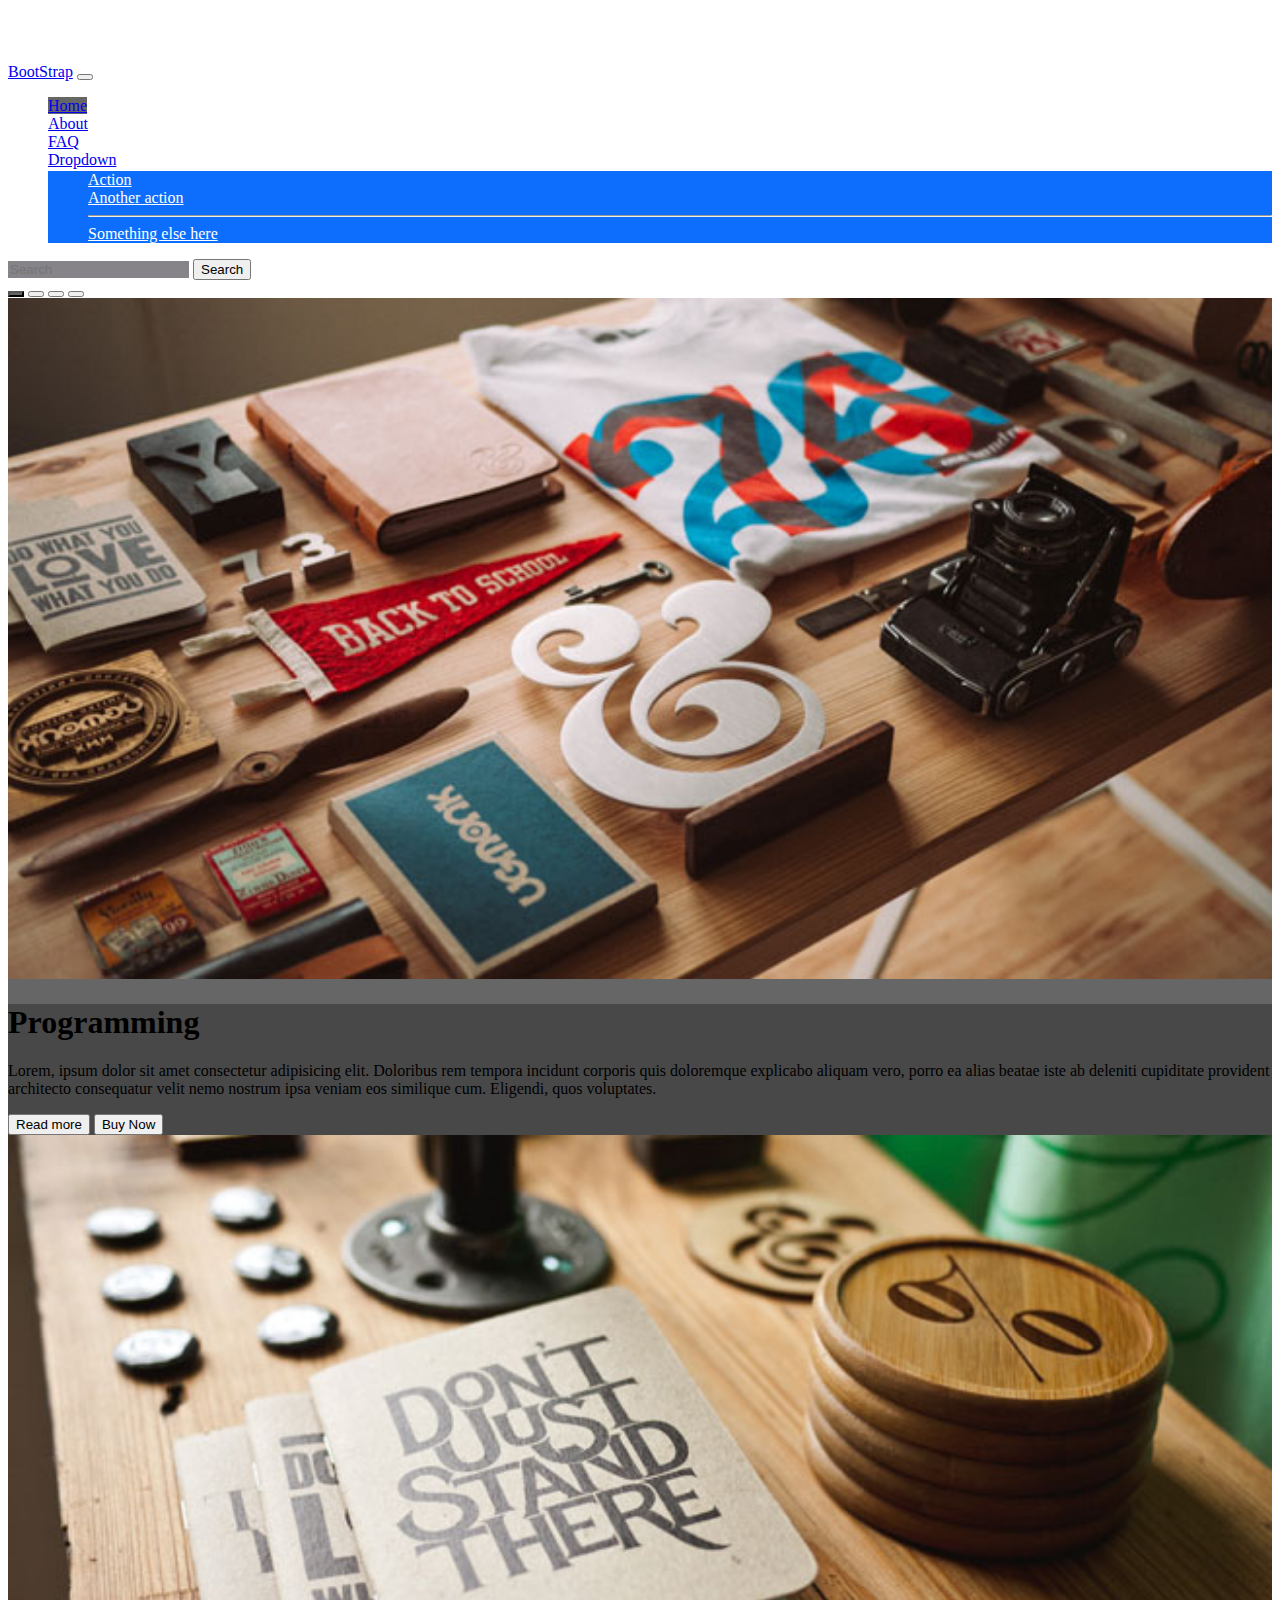
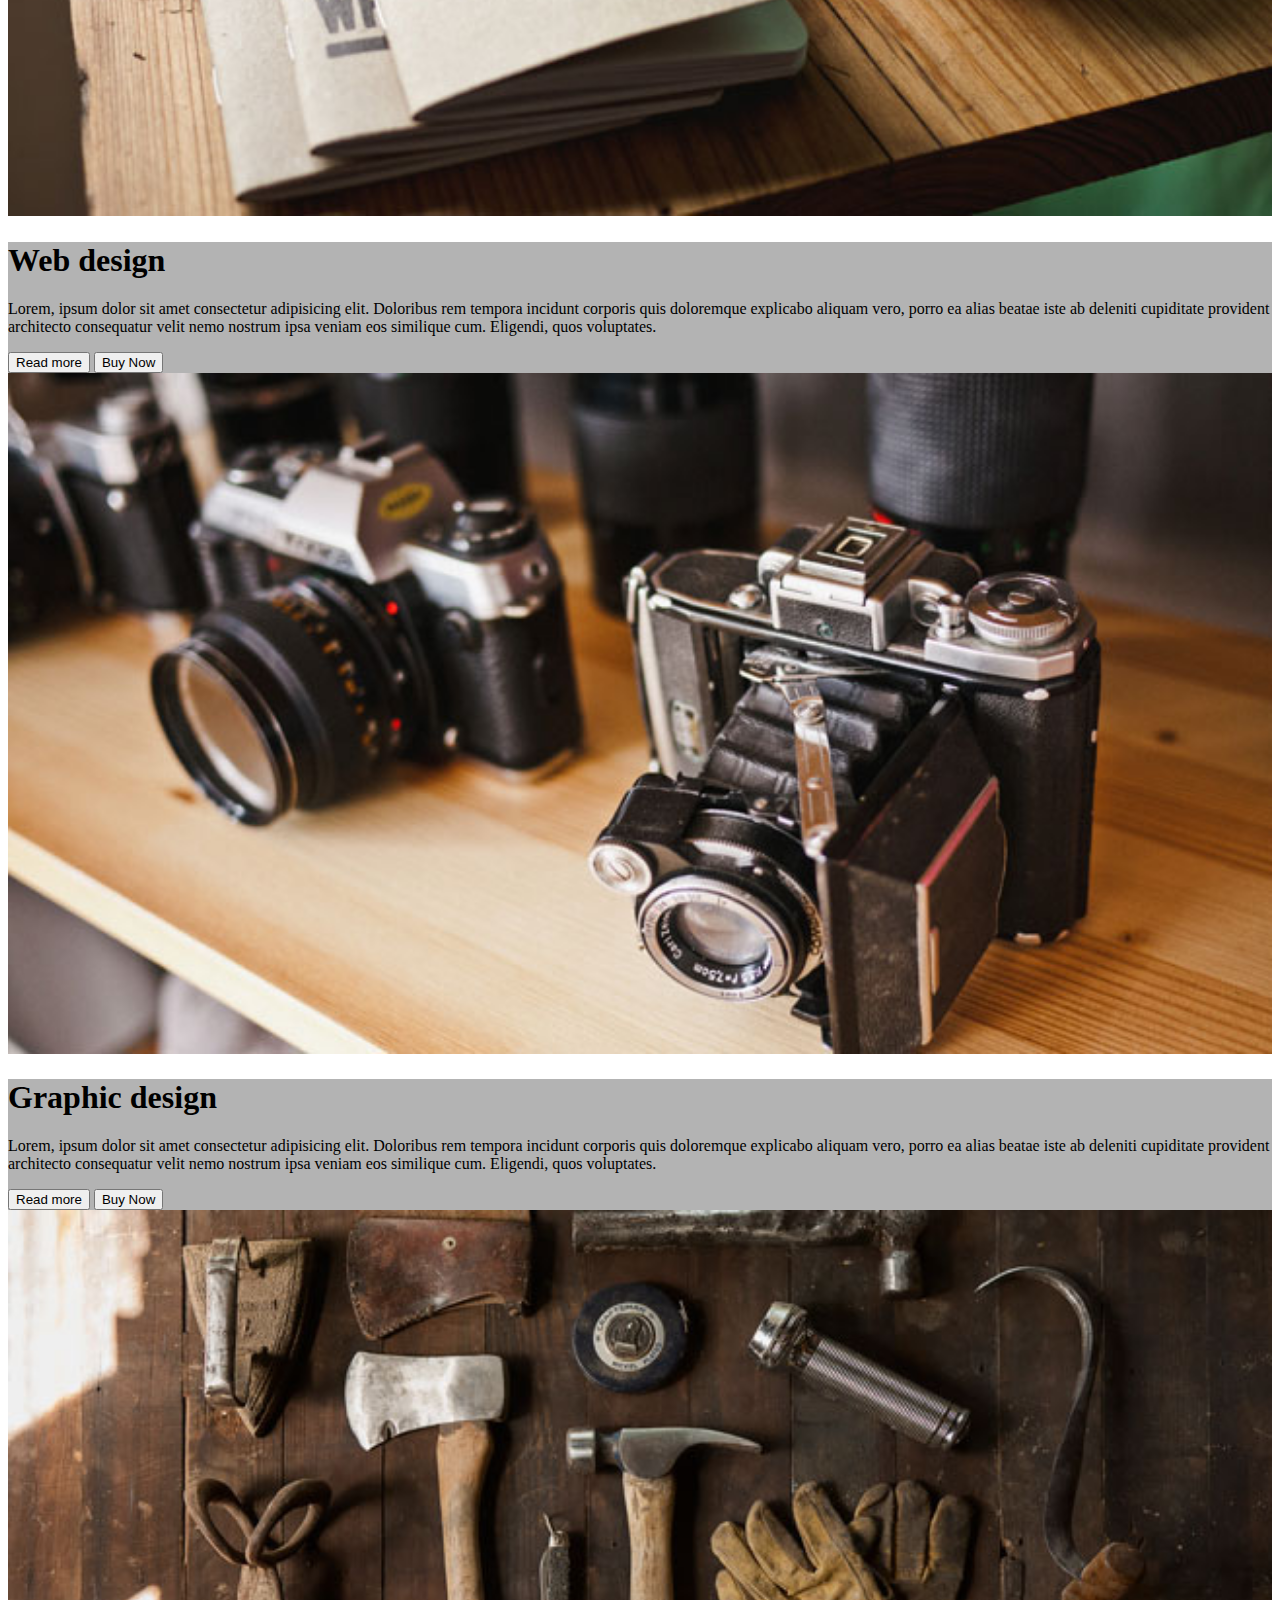
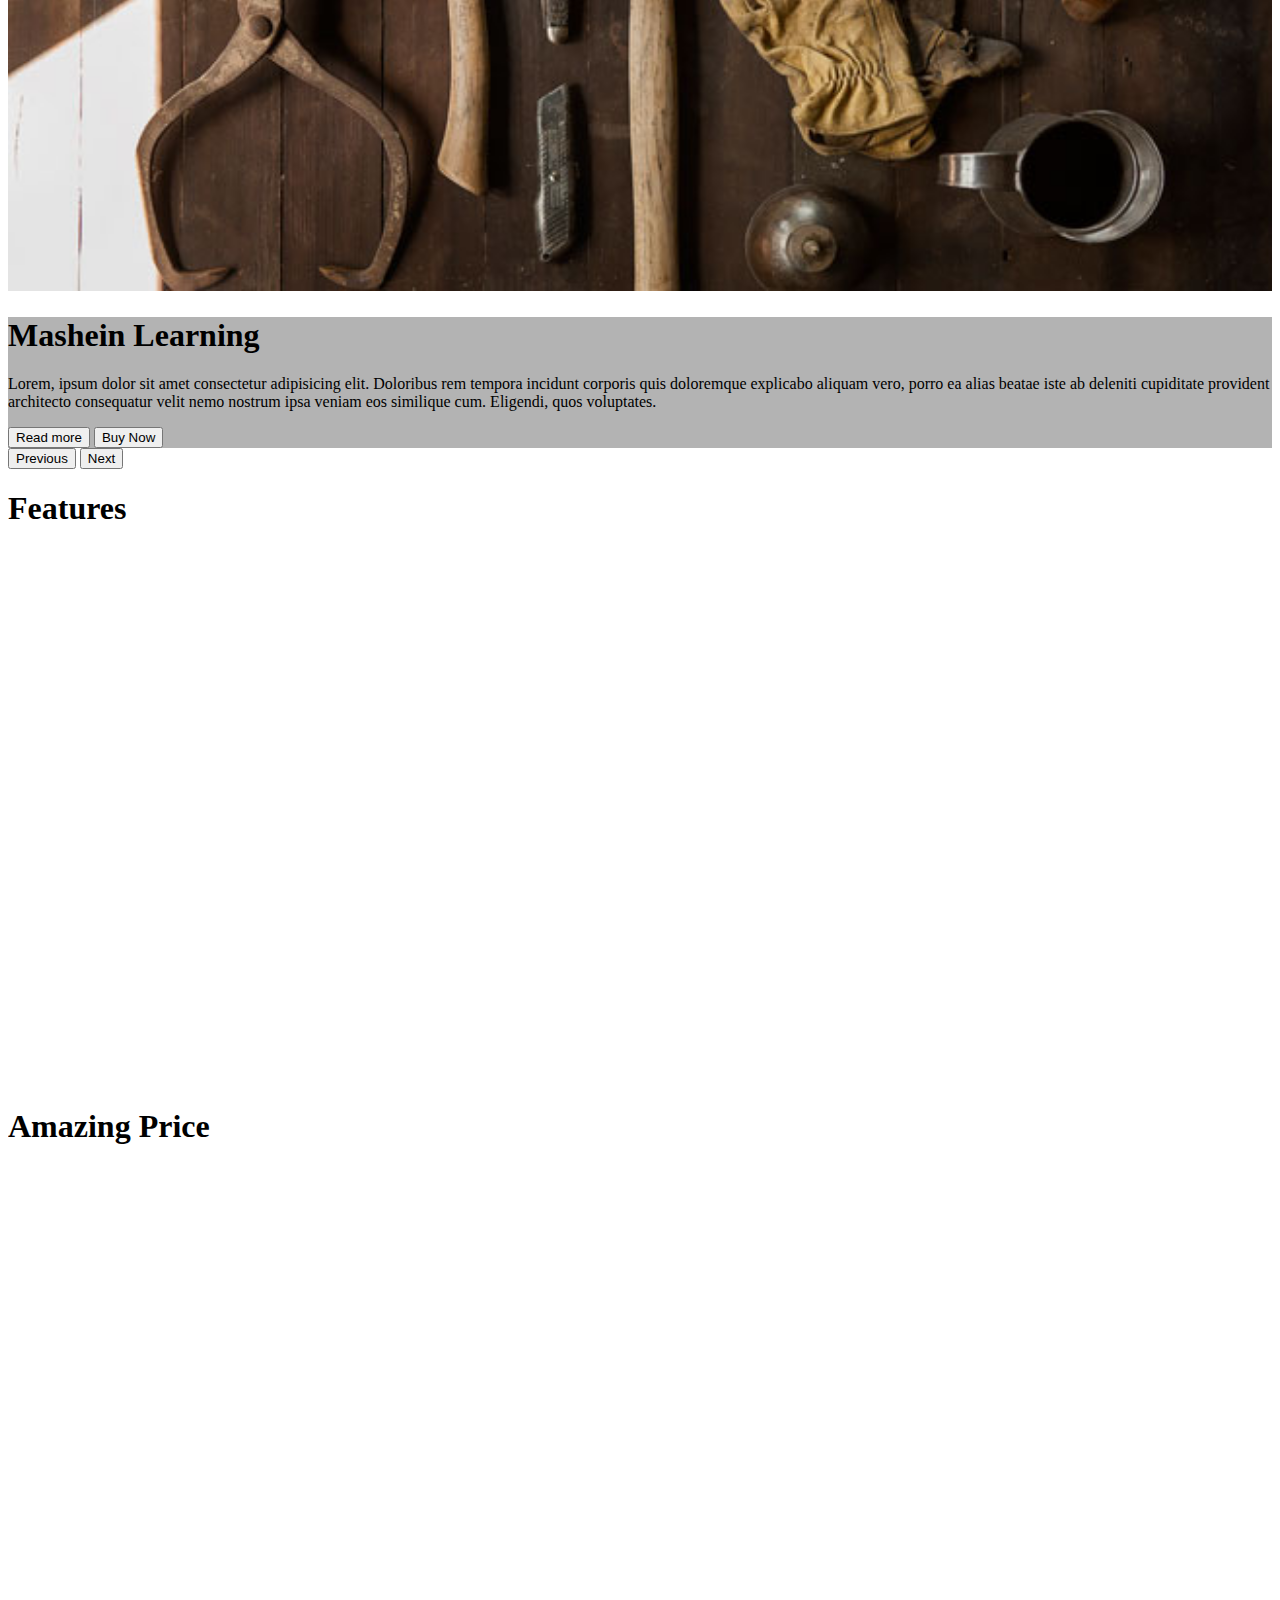
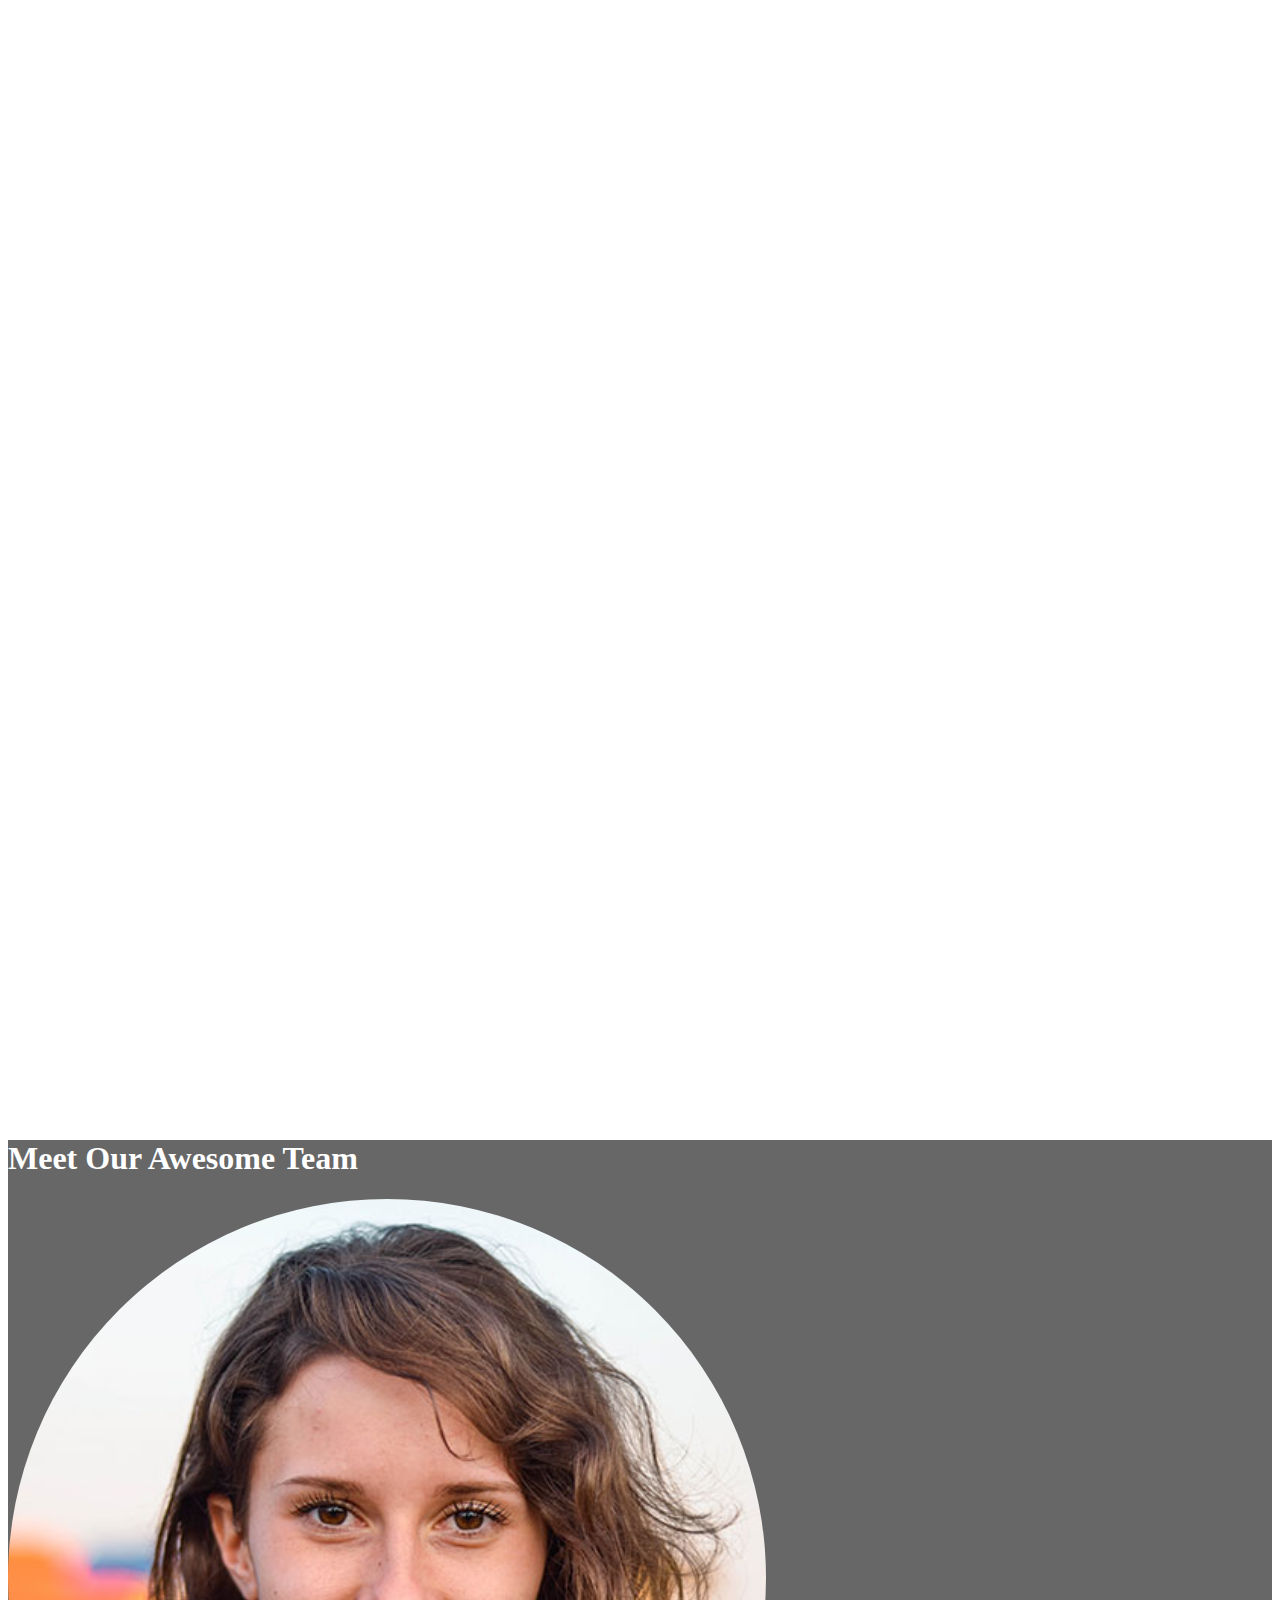
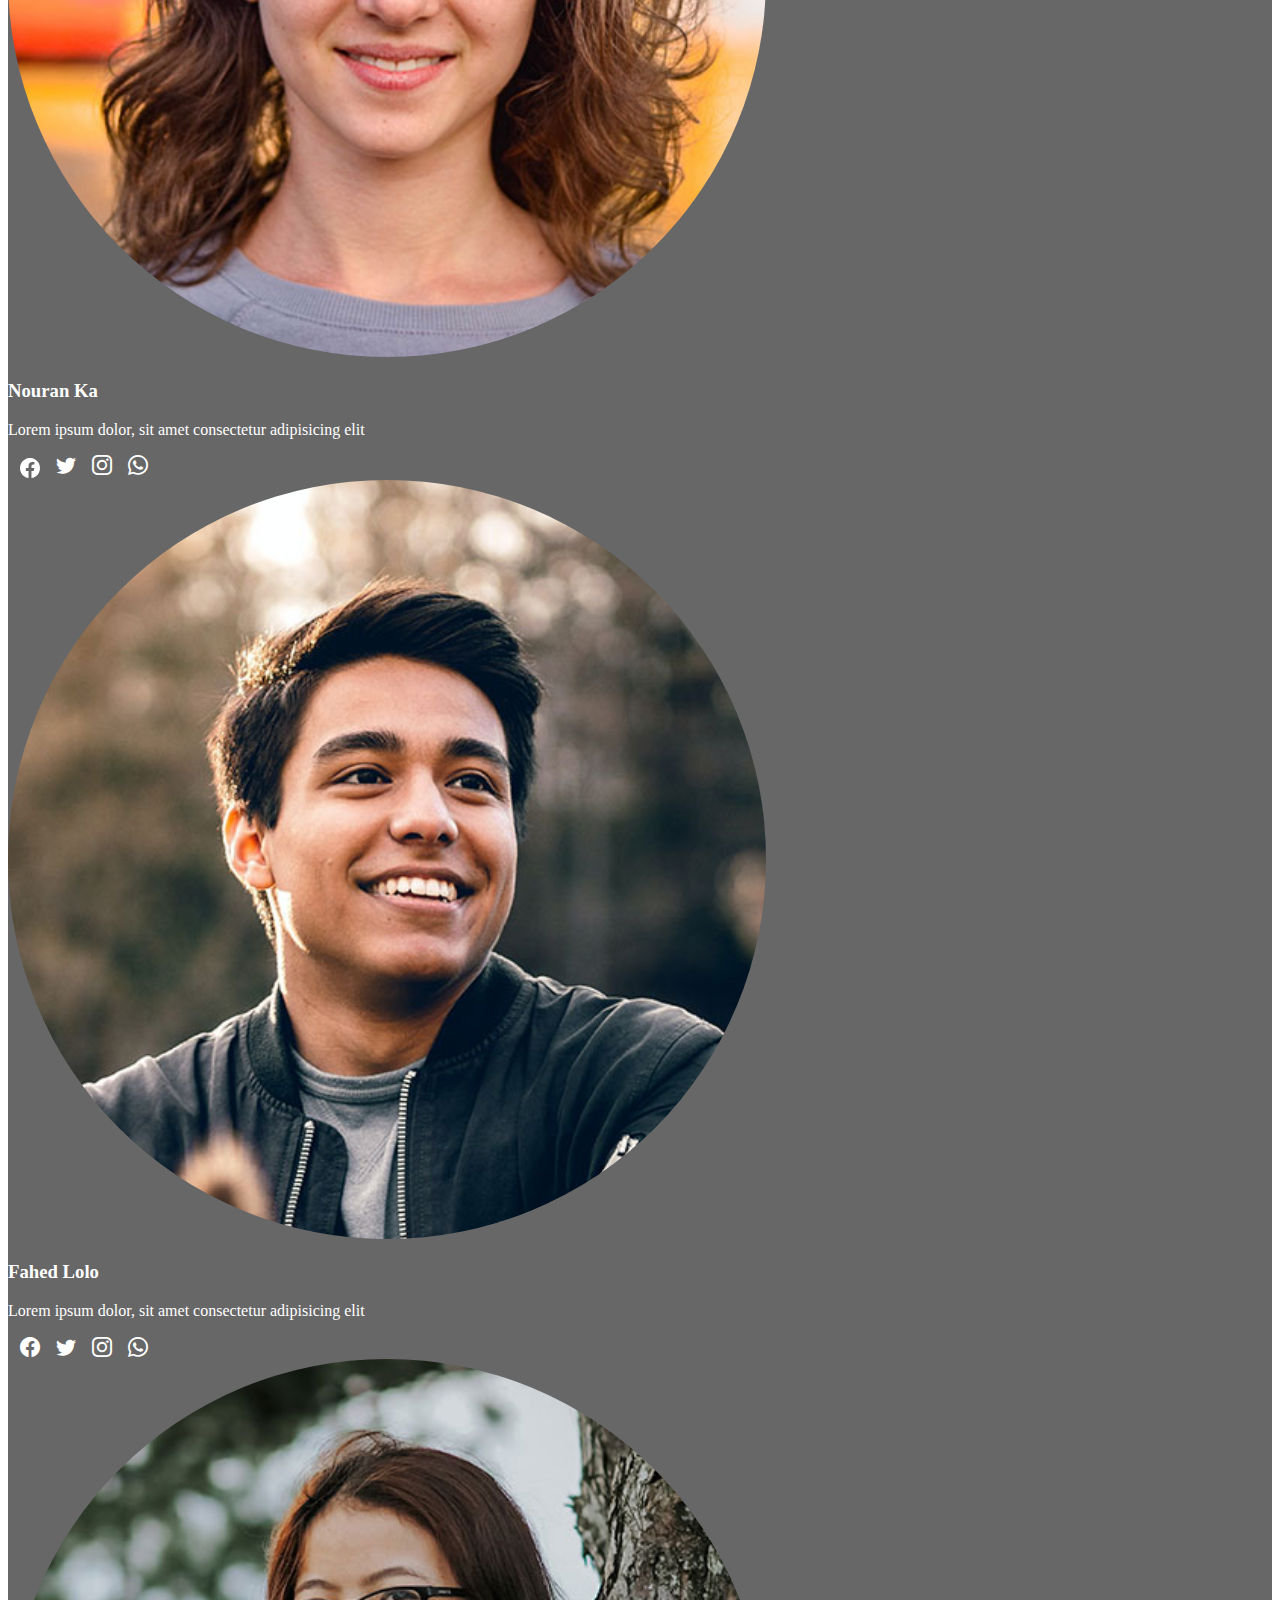
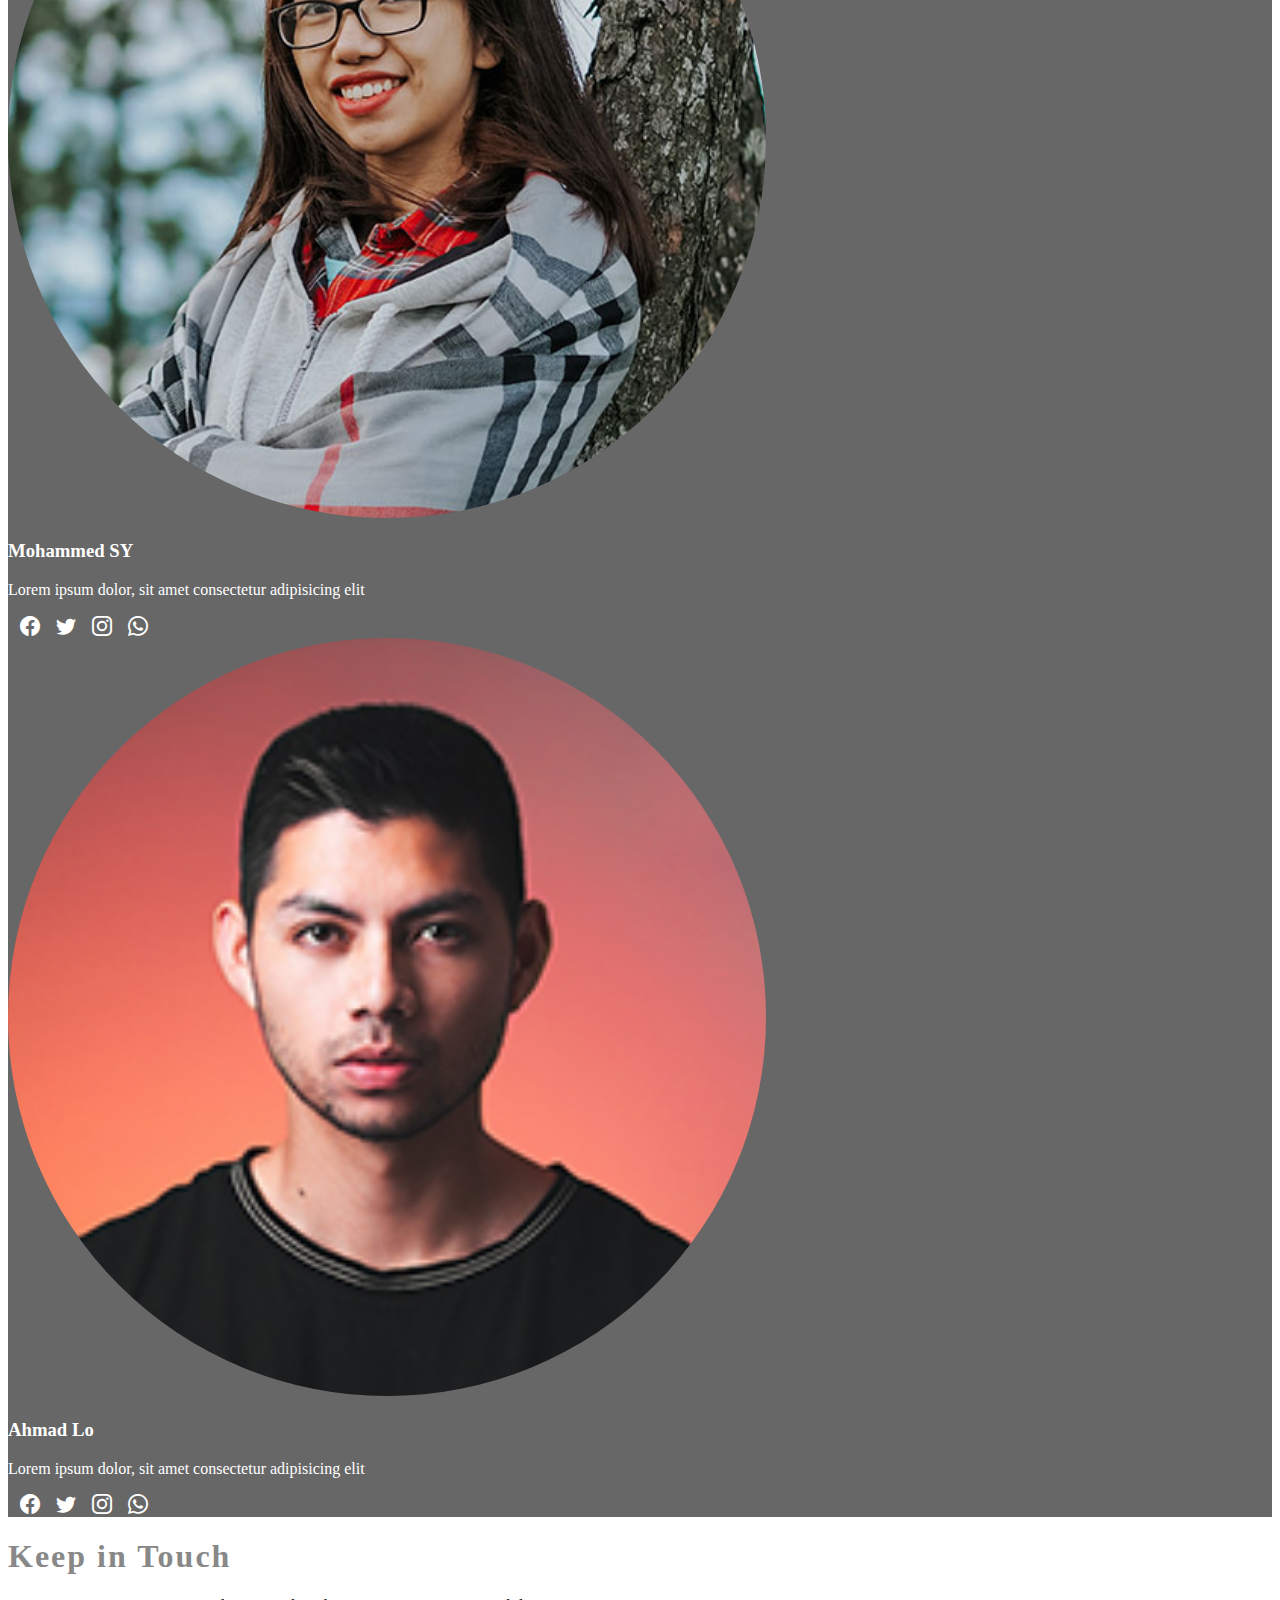
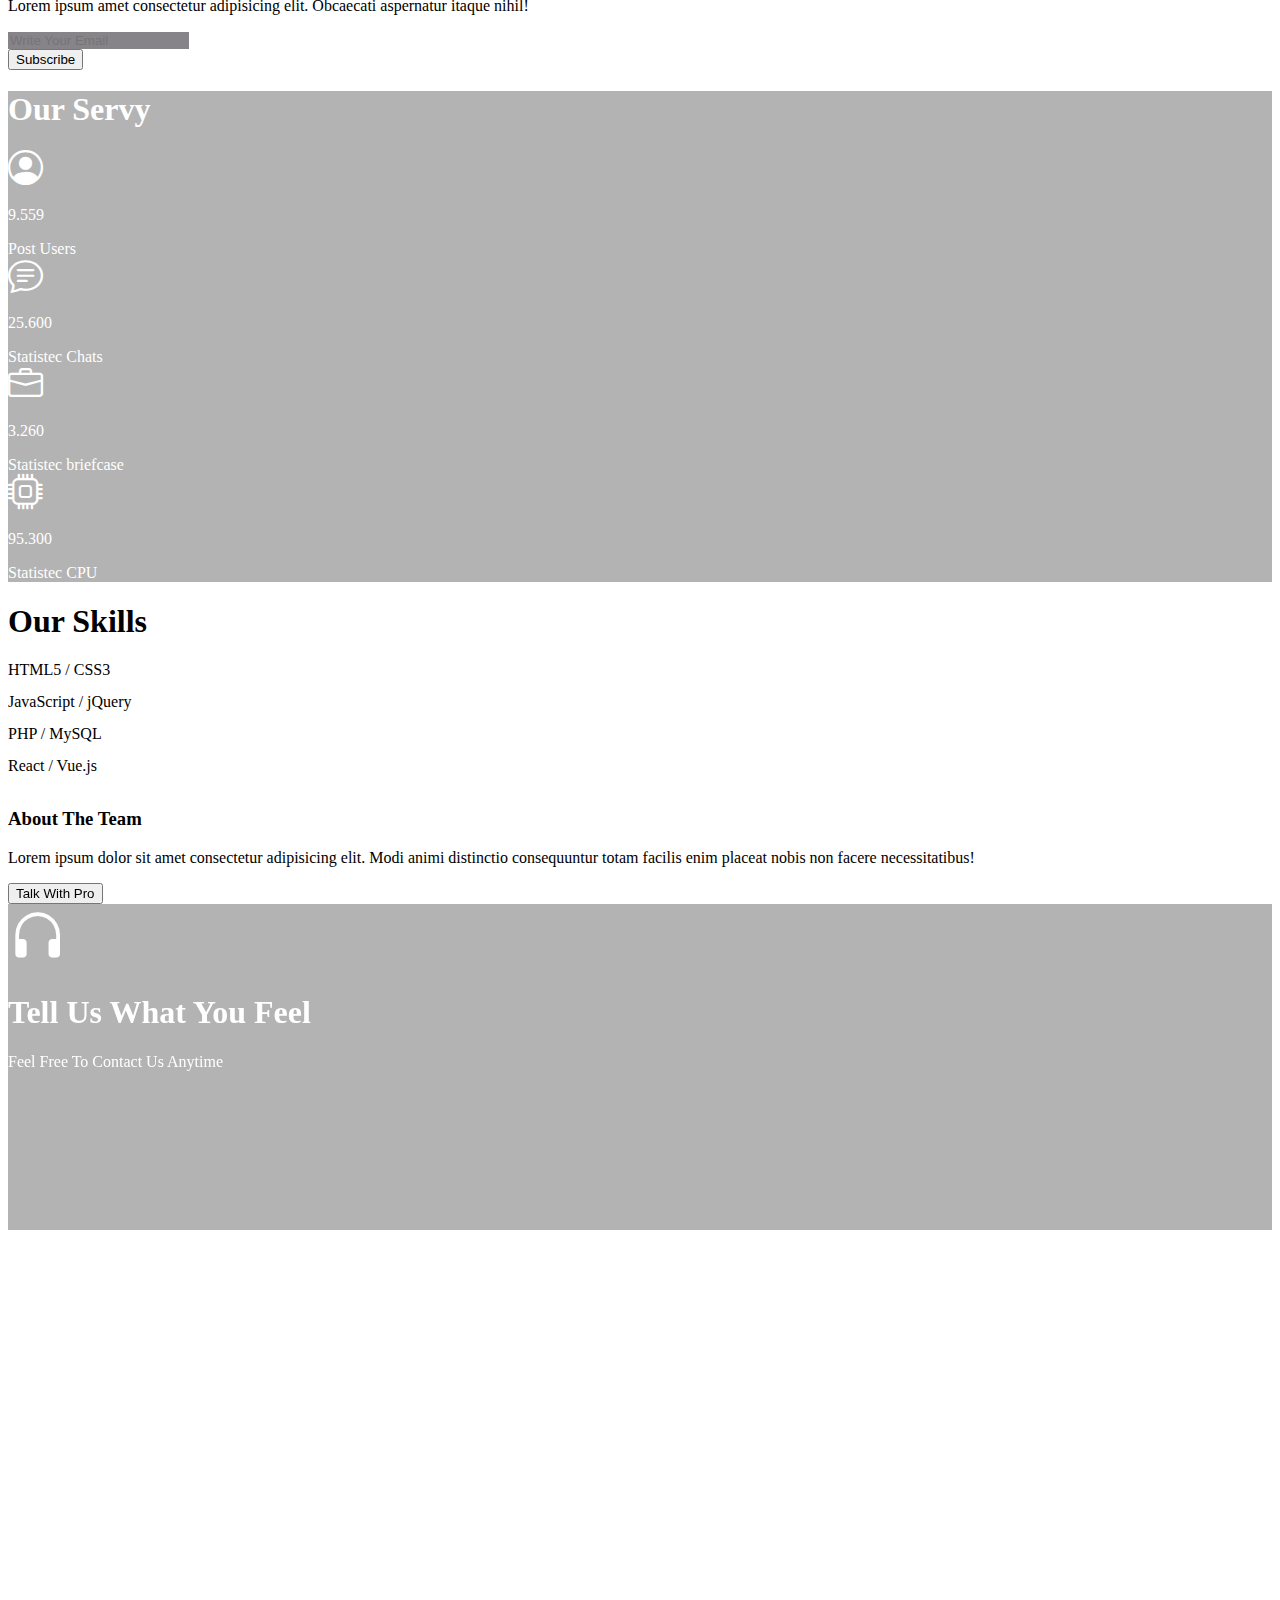
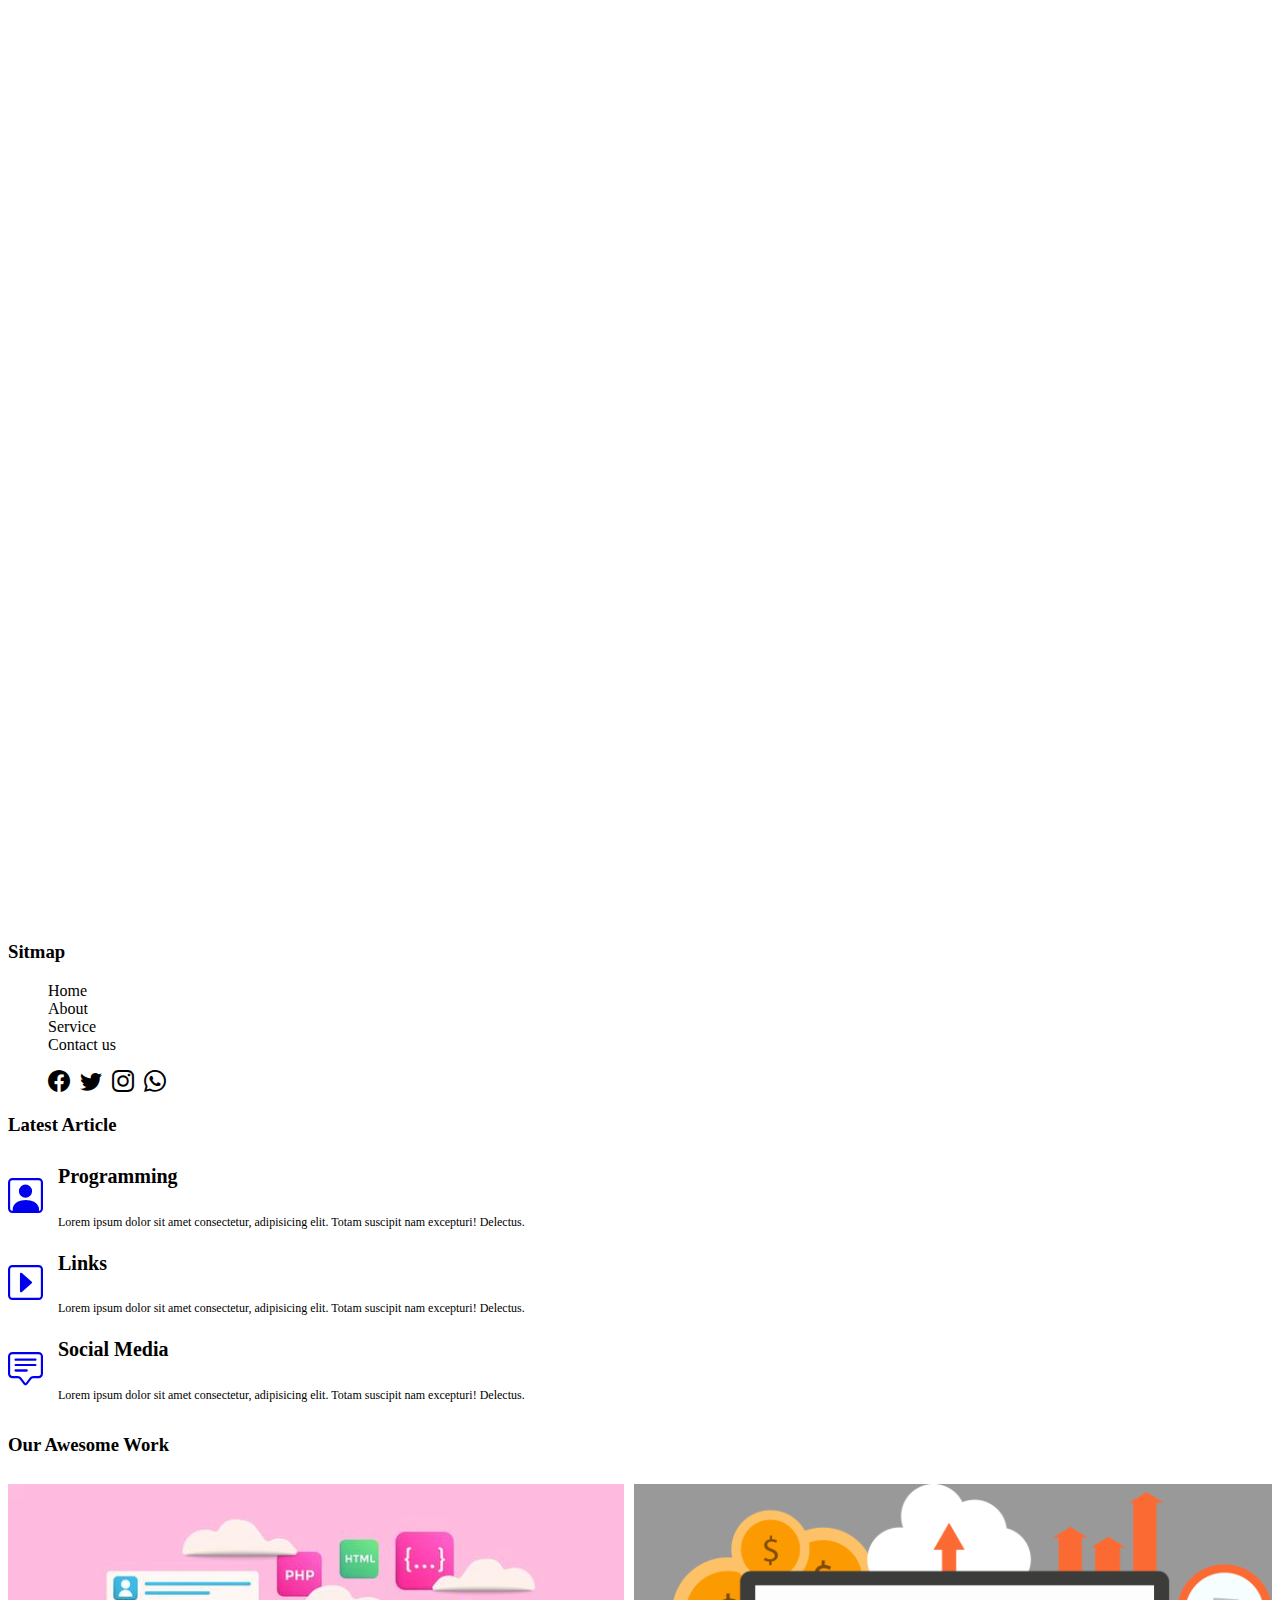
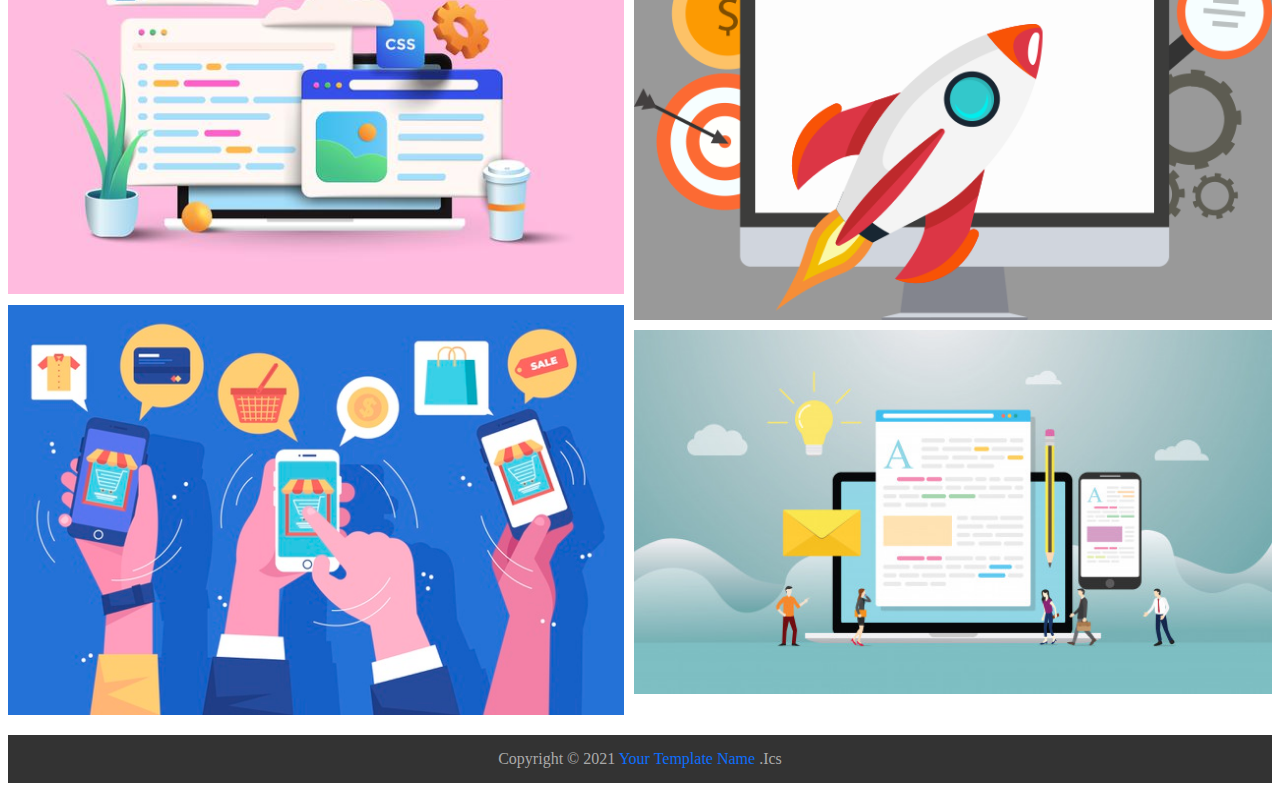
<file: index.html>
<!DOCTYPE html>
<html lang="en">

<head>
    <meta charset="UTF-8">
    <link href="https://cdn.jsdelivr.net/npm/bootstrap@5.0.1/dist/css/bootstrap.min.css" rel="stylesheet"
        integrity="sha384-+0n0xVW2eSR5OomGNYDnhzAbDsOXxcvSN1TPprVMTNDbiYZCxYbOOl7+AMvyTG2x" crossorigin="anonymous">
    <link rel="stylesheet" href="https://cdn.jsdelivr.net/npm/bootstrap-icons@1.5.0/font/bootstrap-icons.css">
    <meta http-equiv="X-UA-Compatible" content="IE=edge">
    <meta name="viewport" content="width=device-width, initial-scale=1.0">
    <link rel="stylesheet" href="style.css">
    <link rel="stylesheet" href="css/hover.css">
    <link rel="stylesheet" href="css/animate.css">
    <link rel="icon" href="../../HTML&CSS Pure/flat icon/flat icon/3-01.png">
    <title>Template BootStrap</title>

</head>

<body>
    <nav class="navbar navbar-dark bg-dark navbar-expand-lg fixed-top navbar-light bg-light">
        <div class="container">
            <a class="navbar-brand" href="#">BootStrap</a>
            <button class="navbar-toggler" type="button" data-bs-toggle="collapse"
                data-bs-target="#navbarSupportedContent" aria-controls="navbarSupportedContent" aria-expanded="false"
                aria-label="Toggle navigation">
                <span class="navbar-toggler-icon"></span>
            </button>
            <div class="collapse navbar-collapse" id="navbarSupportedContent">
                <ul class="navbar-nav me-auto ms-5 mb-lg-0">
                    <li class="nav-item">
                        <a class="nav-link active" aria-current="page" href="index.html" target="_blank">Home</a>
                    </li>
                    <li class="nav-item">
                        <a class="nav-link" href="about.html" target="_blank">About</a>
                    </li>
                    <li class="nav-item">
                        <a class="nav-link" href="FAQ.html">FAQ</a>
                    </li>
                    <li class="nav-item dropdown">
                        <a class="nav-link dropdown-toggle" href="#" id="navbarDropdown" role="button"
                            data-bs-toggle="dropdown" aria-expanded="false">
                            Dropdown
                        </a>
                        <ul class="dropdown-menu" aria-labelledby="navbarDropdown">
                            <li><a class="dropdown-item" href="#">Action</a></li>
                            <li><a class="dropdown-item" href="#">Another action</a></li>
                            <li>
                                <hr class="dropdown-divider">
                            </li>
                            <li><a class="dropdown-item" href="#">Something else here</a></li>
                        </ul>
                    </li>
                </ul>
                <form class="d-flex">
                    <input class="form-control me-2" type="search" placeholder="Search" aria-label="Search">
                    <button class="btn btn-outline-primary" type="submit">Search</button>
                </form>
            </div>
        </div>
    </nav>



    <!-- Start -->
    <div class="col-lg-12 ">
        <div id="mySlide" class="carousel slide" data-bs-ride="carousel">
            <div class="carousel-indicators">
                <button type="button" data-bs-target="#mySlide" data-bs-slide-to="0" class="active" aria-current="true"
                    aria-label="Slide 1"></button>
                <button type="button" data-bs-target="#mySlide" data-bs-slide-to="1" aria-label="Slide 2"></button>
                <button type="button" data-bs-target="#mySlide" data-bs-slide-to="2" aria-label="Slide 3"></button>
                <button type="button" data-bs-target="#mySlide" data-bs-slide-to="3" aria-label="Slide 4"></button>
            </div>
            <div class="carousel-inner">
                <div class="carousel-item active">
                    <img src="img/slide/1.jpg" class="d-block w-100" alt="Img">
                    <div class="carousel-caption d-none-sm">
                        <h1>Programming</h1>
                        <p class="lead">Lorem, ipsum dolor sit amet consectetur adipisicing elit. Doloribus rem tempora
                            incidunt corporis quis doloremque explicabo aliquam vero, porro ea alias beatae iste ab
                            deleniti cupiditate provident architecto consequatur velit nemo nostrum ipsa veniam eos
                            similique cum. Eligendi, quos voluptates.
                        </p>
                        <button class="btn btn-danger mb-5">Read more</button>
                        <button class="btn btn-primary mb-5">Buy Now</button>
                    </div>
                </div>
                <div class="carousel-item">
                    <img src="img/slide/2.jpg" class="d-block w-100" alt="Img">
                    <div class="carousel-caption">
                        <h1>Web design</h1>
                        <p class="lead">Lorem, ipsum dolor sit amet consectetur adipisicing elit. Doloribus rem tempora
                            incidunt corporis quis doloremque explicabo aliquam vero, porro ea alias beatae iste ab
                            deleniti cupiditate provident architecto consequatur velit nemo nostrum ipsa veniam eos
                            similique cum. Eligendi, quos voluptates.
                        </p>
                        <button class="btn btn-danger mb-5">Read more</button>
                        <button class="btn btn-primary mb-5">Buy Now</button>
                    </div>
                </div>
                <div class="carousel-item">
                    <img src="img/slide/3.jpg" class="d-block w-100" alt="Img">
                    <div class="carousel-caption">
                        <h1>Graphic design</h1>
                        <p class="lead">Lorem, ipsum dolor sit amet consectetur adipisicing elit. Doloribus rem tempora
                            incidunt corporis quis doloremque explicabo aliquam vero, porro ea alias beatae iste ab
                            deleniti cupiditate provident architecto consequatur velit nemo nostrum ipsa veniam eos
                            similique cum. Eligendi, quos voluptates.
                        </p>
                        <button class="btn btn-danger mb-5">Read more</button>
                        <button class="btn btn-primary mb-5">Buy Now</button>
                    </div>
                </div>
                <div class="carousel-item">
                    <img src="img/slide/6.jpg" class="d-block w-100" alt="Img">
                    <div class="carousel-caption">
                        <h1>Mashein Learning</h1>
                        <p class="lead">Lorem, ipsum dolor sit amet consectetur adipisicing elit. Doloribus rem tempora
                            incidunt corporis quis doloremque explicabo aliquam vero, porro ea alias beatae iste ab
                            deleniti cupiditate provident architecto consequatur velit nemo nostrum ipsa veniam eos
                            similique cum. Eligendi, quos voluptates.
                        </p>
                        <button class="btn btn-danger mb-5">Read more</button>
                        <button class="btn btn-primary mb-5">Buy Now</button>
                    </div>
                </div>
            </div>
            <button class="carousel-control-prev" type="button" data-bs-target="#mySlide" data-bs-slide="prev">
                <span class="carousel-control-prev-icon" aria-hidden="true"></span>
                <span class="visually-hidden">Previous</span>
            </button>
            <button class="carousel-control-next" type="button" data-bs-target="#mySlide" data-bs-slide="next">
                <span class="carousel-control-next-icon" aria-hidden="true"></span>
                <span class="visually-hidden">Next</span>
            </button>
        </div>
    </div>
    <!-- End -->

    <!-- Start features -->
    <section class="features bg-light py-5 text-center">
        <div class="container">
            <h1>Features</h1>
            <div class="row my-5">
                <div class="col-lg-3 col-md-6 wow slideInLeft" data-wow-offset="150" data-wow-duration="1.5s">
                    <i class="bi bi-emoji-sunglasses"></i>
                    <h4>Responsive</h4>
                    <p>Lorem ipsum dolor sit amet consectetur adipisicing elit. Incidunt odit reiciendis rem eligendi
                        omnis, repudiandae tempora eum.
                    </p>
                </div>
                <div class="col-lg-3 col-md-6 wow rotateIn" data-wow-offset="150" data-wow-duration="1.5s">
                    <i class="bi bi-emoji-dizzy"></i>
                    <h4>Responsive</h4>
                    <p>Lorem ipsum dolor sit amet consectetur adipisicing elit. Incidunt odit reiciendis rem eligendi
                        omnis, repudiandae tempora eum.
                    </p>
                </div>
                <div class="col-lg-3 col-md-6 wow rotateIn" data-wow-offset="150" data-wow-duration="1.5s">
                    <i class="bi bi-emoji-angry"></i>
                    <h4>Responsive</h4>
                    <p>Lorem ipsum dolor sit amet consectetur adipisicing elit. Incidunt odit reiciendis rem eligendi
                        omnis, repudiandae tempora eum.
                    </p>
                </div>
                <div class="col-lg-3 col-md-6 wow slideInRight" data-wow-offset="150" data-wow-duration="1.5s">
                    <i class="bi bi-emoji-wink"></i>
                    <h4>Responsive</h4>
                    <p>Lorem ipsum dolor sit amet consectetur adipisicing elit. Incidunt odit reiciendis rem eligendi
                        omnis, repudiandae tempora eum.
                    </p>
                </div>
            </div>
        </div>
    </section>
    <!-- End features -->

    <!-- Start Price table -->
    <section class="price text-center bg-light py-5">
        <div class="container">
            <div class="row g-4" style="overflow: hidden;">
                <h1 class="mb-5">Amazing Price</h1>
                <div class="col-lg-3 col-md-6 col-sm-12 wow fadeInUpBig" data-wow-offset="150">
                    <div class="price-box p-3">
                        <h2 class="text-primary">plan #1</h2>
                        <p class="one">$30</p>
                        <ul>
                            <li>Space : 30GB</li>
                            <li>Email : 20</li>
                            <li>Lps: 2 IP</li>
                            <li>Ftp Accounts: 5</li>
                        </ul>
                        <a href="#" class="btn btn-primary hvr-rotate">Order Now</a>
                    </div>
                </div>
                <div class="col-lg-3 col-md-6 col-sm-12 wow fadeInUp" data-wow-offset="150">
                    <div class="price-box p-3">
                        <h2 class="text-danger">plan #2</h2>
                        <p class="two">$40</p>
                        <ul>
                            <li>Space : 30GB</li>
                            <li>Email : 20</li>
                            <li>Lps: 2 IP</li>
                            <li>Ftp Accounts: 5</li>
                        </ul>
                        <a href="#" class="btn btn-danger hvr-rotate">Order
                            Now</a>
                    </div>
                </div>
                <div class="col-lg-3 col-md-6 col-sm-12 wow fadeInUpBig" data-wow-offset="150">
                    <div class="price-box p-3">
                        <div class="price-box">
                            <h2 class="text-warning">plan #3</h2>
                            <p class="three">$50</p>
                            <ul>
                                <li>Space : 30GB</li>
                                <li>Email : 20</li>
                                <li>Lps: 2 IP</li>
                                <li>Ftp Accounts: 5</li>
                            </ul>
                            <a href="#" class="btn btn-warning hvr-rotate">Order Now</a>
                        </div>
                    </div>
                </div>
                <div class="col-lg-3 col-md-6 col-sm-12 wow fadeInUp" data-wow-offset="150">
                    <div class="price-box p-3">
                        <div class="price-box">
                            <h2 class="text-info">plan #4</h2>
                            <p class="four">$60</p>
                            <ul>
                                <li>Space : 30GB</li>
                                <li>Email : 20</li>
                                <li>Lps: 2 IP</li>
                                <li>Ftp Accounts: 5</li>
                            </ul>
                            <a href="#" class="btn btn-info hvr-rotate">Order Now</a>
                        </div>
                    </div>
                </div>
            </div>
        </div>
    </section>
    <!-- End Price table -->

    <!-- Start Team -->
    <section class="our-team text-center">
        <div class="team">
            <div class="container">
                <h1 class="p-3 pb-5">Meet Our Awesome Team</h1>
                <div class="row gy-4 mt-5">
                    <div class="col-lg-3 col-md-6">
                        <div class="person">
                            <img class="img-circle" src="img/1.jpg" alt="Img">
                            <h3>Nouran Ka</h3>
                            <p>Lorem ipsum dolor, sit amet consectetur adipisicing elit</p>
                            <div class="socail-media">
                                <i class="bi bi-facebook hvr-pop"></i>
                                <i class="bi bi-twitter"></i>
                                <i class="bi bi-instagram"></i>
                                <i class="bi bi-whatsapp"></i>
                            </div>
                        </div>
                    </div>
                    <div class="col-lg-3 col-md-6">
                        <div class="person">
                            <img src="img/2.jpg" alt="Img">
                            <h3>Fahed Lolo</h3>
                            <p>Lorem ipsum dolor, sit amet consectetur adipisicing elit</p>
                            <div class="socail-media">
                                <i class="bi bi-facebook"></i>
                                <i class="bi bi-twitter"></i>
                                <i class="bi bi-instagram"></i>
                                <i class="bi bi-whatsapp"></i>
                            </div>
                        </div>
                    </div>
                    <div class="col-lg-3 col-md-6">
                        <div class="person">
                            <img src="img/3.jpg" alt="Img">
                            <h3>Mohammed SY</h3>
                            <p>Lorem ipsum dolor, sit amet consectetur adipisicing elit</p>
                            <div class="socail-media">
                                <i class="bi bi-facebook"></i>
                                <i class="bi bi-twitter"></i>
                                <i class="bi bi-instagram"></i>
                                <i class="bi bi-whatsapp"></i>
                            </div>
                        </div>
                    </div>
                    <div class="col-lg-3 col-md-6 mb-4">
                        <div class="person">
                            <img src="img/user-2.png" alt="Img">
                            <h3>Ahmad Lo</h3>
                            <p>Lorem ipsum dolor, sit amet consectetur adipisicing elit</p>
                            <div class="socail-media">
                                <i class="bi bi-facebook"></i>
                                <i class="bi bi-twitter"></i>
                                <i class="bi bi-instagram"></i>
                                <i class="bi bi-whatsapp"></i>
                            </div>
                        </div>
                    </div>
                </div>
            </div>
        </div>
    </section>
    <!-- End Team -->

    <!-- Start Subscribe -->
    <section class="subscribe bg-light text-center p-5">
        <div class="container">
            <h1 class="mb-3">Keep in Touch</h1>
            <p class="lead">Lorem ipsum amet consectetur adipisicing elit. Obcaecati aspernatur itaque nihil!</p>
            <form class="form row justify-content-center ">
                <div class="col-8">
                    <input type="text" class="form-control" placeholder="Write Your Email">
                </div>
                <div class="col-4">
                    <button class="btn btn-danger">Subscribe</button>
                </div>
            </form>
        </div>
    </section>
    <!-- End Subscribe -->

    <!-- Start Servy -->
    <section class="servy text-center">
        <div class="data">
            <div class="container">
                <h1 class="py-5">Our Servy </h1>
                <div class="row pb-5 gy-5">
                    <div class="col-lg-3 col-md-6">
                        <div class="stats">
                            <i class="bi bi-person-circle"></i>
                            <p class="fw-bold display-5">9.559</p>
                            <span>Post Users</span>
                        </div>
                    </div>
                    <div class="col-lg-3 col-md-6">
                        <div class="stats">
                            <i class="bi bi-chat-text"></i>
                            <p class="fw-bold display-5">25.600</p>
                            <span>Statistec Chats</span>
                        </div>
                    </div>
                    <div class="col-lg-3 col-md-6">
                        <div class="stats">
                            <i class="bi bi-briefcase"></i>
                            <p class="fw-bold display-5">3.260</p>
                            <span>Statistec briefcase</span>
                        </div>
                    </div>
                    <div class="col-lg-3 col-md-6">
                        <div class="stats">
                            <i class="bi bi-cpu"></i>
                            <p class="fw-bold display-5">95.300</p>
                            <span>Statistec CPU</span>
                        </div>
                    </div>
                </div>
            </div>
        </div>
    </section>
    <!-- End Servy -->

    <!-- Start Skills -->
    <section class="our-skills py-5 ">
        <div class="container">
            <h1 class="text-center pb-5">Our Skills</h1>
            <div class="row">
                <div class="col-md-5">
                    <div class="skills-progress">
                        <div class="progress mb-4">
                            <div class="progress-bar bg-primary progress-bar- text-start ps-4 fw-bold"
                                role="progressbar" aria-valuenow="80" aria-valuemin="0" aria-valuemax="100"
                                style="width: 90%;">
                                HTML5 / CSS3
                            </div>
                        </div>
                        <div class="progress mb-4 ">
                            <div class="progress-bar bg-danger text-start ps-4 fw-bold" role="progressbar"
                                aria-valuenow="80" aria-valuemin="0" aria-valuemax="100" style="width: 95%;">
                                JavaScript / jQuery
                            </div>
                        </div>
                        <div class="progress mb-4">
                            <div class="progress-bar bg-success text-start ps-4 fw-bold" role="progressbar"
                                aria-valuenow="80" aria-valuemin="0" aria-valuemax="100" style="width: 70%;">
                                PHP / MySQL
                            </div>
                        </div>
                        <div class="progress mb-4">
                            <div class="progress-bar bg-warning  text-start ps-4 fw-bold" role="progressbar"
                                aria-valuenow="80" aria-valuemin="0" aria-valuemax="100" style="width: 80%;">
                                React / Vue.js
                            </div>
                        </div>
                    </div>
                </div>
                <div class="col-md-2 pt-4"></div>
                <div class="col-md-5">
                    <div class="skills-info">
                        <h3>About The Team</h3>
                        <p class="lead">Lorem ipsum dolor sit amet consectetur adipisicing elit. Modi animi distinctio
                            consequuntur totam facilis enim placeat nobis non facere necessitatibus!
                        </p>
                        <button class="btn btn-primary hvr-float">Talk With Pro</button>
                    </div>
                </div>
            </div>
        </div>
    </section>
    <!-- End Skills -->

    <!-- Start Contact Us -->
    <section class="contact-us text-center">
        <div class="container py-5">
            <i class="bi bi-headphones"></i>
            <h1>Tell Us What You Feel</h1>
            <p class="lead">Feel Free To Contact Us Anytime</p>
            <div class="row mt-5">
                <div class="col-md-6 wow bounceInLeft" data-wow-offset="100">
                    <input type="text" class="form-control mb-3" placeholder="Your Name">
                    <input type="text" class="form-control mb-3" placeholder="Your Password">
                    <input type="text" class="form-control mb-3" placeholder="Your Email">
                </div>
                <div class="col-md-6 wow bounceInRight" data-wow-offset="100">
                    <textarea placeholder="Your Message" class="form-control mb-3 " rows="3"></textarea>
                    <button class="btn btn-primary btn-lg">Contact Us</button>
                </div>
            </div>
        </div>
    </section>
    <!-- End Contact Us -->

    <!-- Start Client -->
    <section class="client bg-light mt-4">
        <div class="container">
            <div class="row justify-content-center align-items-center gy-5 py-4">
                <div class="col-lg-2 col-md-4 col-xs-6 text-center wow bounceInLeft" data-wow-duration="1s"
                    data-wow-delay=".5s" data-wow-offset="150">
                    <img class="hvr-float" src="img/Client/sponsors1.png" alt="Img">
                </div>
                <div class="col-lg-2 col-md-4 col-xs-6 text-center wow bounceInLeft" data-wow-duration="1.5s"
                    data-wow-delay="1s" data-wow-offset="150">
                    <img class="hvr-float" src="img/Client/sponsors2.png" alt="Img">
                </div>
                <div class="col-lg-2 col-md-4 col-xs-6 text-center wow bounceInLeft" data-wow-duration="2s"
                    data-wow-delay="1.5s" data-wow-offset="150">
                    <img class="hvr-float" src="img/Client/sponsors3.png" alt="Img">
                </div>
                <div class="col-lg-2 col-md-4 col-xs-6 text-center wow bounceInLeft" data-wow-duration="2.5s"
                    data-wow-delay="2s" data-wow-offset="150">
                    <img class="hvr-float" src="img/Client/sponsors4.png" alt="Img">
                </div>
                <div class="col-lg-2 col-md-4 col-xs-6 text-center wow bounceInLeft" data-wow-duration="3s"
                    data-wow-delay="2.5s" data-wow-offset="150">
                    <img class="hvr-float" src="img/Client/sponsors5.png" alt="Img">
                </div>
                <div class="col-lg-2 col-md-4 col-xs-6 text-center wow bounceInLeft" data-wow-duration="3.5s"
                    data-wow-delay="3s" data-wow-offset="150">
                    <img class="hvr-float" src="img/Client/sponsors3.png" alt="Img">
                </div>
            </div>
        </div>
    </section>
    <!-- End Client -->

    <!-- Start Footer -->
    <section class="footer bg-dark text-white">
        <div class="container">
            <div class="row pt-5 gb-5">
                <div class="col-lg-4 col-md-6">
                    <h3 class="text-primary">Sitmap</h3>
                    <div class="flex">
                        <ul>
                            <li>Home</li>
                            <li>About</li>
                            <li>Service</li>
                            <li>Contact us</li>
                        </ul>
                        <ul class="socail-list">
                            <li><i class="bi bi-facebook"></i></li>
                            <li><i class="bi bi-twitter"></i></li>
                            <li><i class="bi bi-instagram"></i></li>
                            <li><i class="bi bi-whatsapp"></i></li>
                        </ul>
                    </div>
                </div>
                <div class="col-lg-4 col-md-6">
                    <h3 class="text-primary">Latest Article</h3>
                    <div class="media">
                        <a href="#" class="pull-left">
                            <i class="bi bi-person-square hvr-pop"></i>
                        </a>
                        <div class="media-body">
                            <h4 class="media-heading">
                                Programming
                            </h4>
                            <p> Lorem ipsum dolor sit amet consectetur, adipisicing elit. Totam suscipit nam excepturi!
                                Delectus.
                            </p>
                        </div>
                    </div>
                    <div class="media">
                        <a href="#" class="pull-left">
                            <i class="bi bi-caret-right-square hvr-pop"></i>
                        </a>
                        <div class="media-body">
                            <h4 class="media-heading">
                                Links
                            </h4>
                            <p> Lorem ipsum dolor sit amet consectetur, adipisicing elit. Totam suscipit nam excepturi!
                                Delectus.
                            </p>
                        </div>
                    </div>
                    <div class="media">
                        <a href="#" class="pull-left">
                            <i class="bi bi-chat-square-text hvr-pop"></i>
                        </a>
                        <div class="media-body">
                            <h4 class="media-heading">
                                Social Media
                            </h4>
                            <p> Lorem ipsum dolor sit amet consectetur, adipisicing elit. Totam suscipit nam excepturi!
                                Delectus.
                            </p>
                        </div>
                    </div>
                </div>
                <div class="col-lg-4">
                    <h3 class="text-primary">Our Awesome Work</h3>
                    <div class="last-imgs">
                        <div>
                            <img class="img-thumbnail hvr-grow" src="img/port-img2.jpg" alt="Img">
                            <img class="img-thumbnail hvr-grow" src="img/port-img3.jpg" alt="Img">
                        </div>
                        <div>
                            <img class="img-thumbnail hvr-grow" src="img/home-img.png" alt="Img">
                            <img class="img-thumbnail hvr-grow" src="img/port-img4.jpg" alt="Img">
                        </div>
                    </div>
                </div>
            </div>
        </div>
        <div class="copyright">
            Copyright &copy; 2021 <span>Your Template Name </span>.Ics
        </div>

    </section>
    <!-- End Footer -->


    <script src="https://cdn.jsdelivr.net/npm/bootstrap@5.0.1/dist/js/bootstrap.bundle.min.js"
        integrity="sha384-gtEjrD/SeCtmISkJkNUaaKMoLD0//ElJ19smozuHV6z3Iehds+3Ulb9Bn9Plx0x4" crossorigin="anonymous">
        </script>
    <script src="js/wow.min.js"></script>
    <script>new WOW().init();</script>


</body>

</html>
</file>
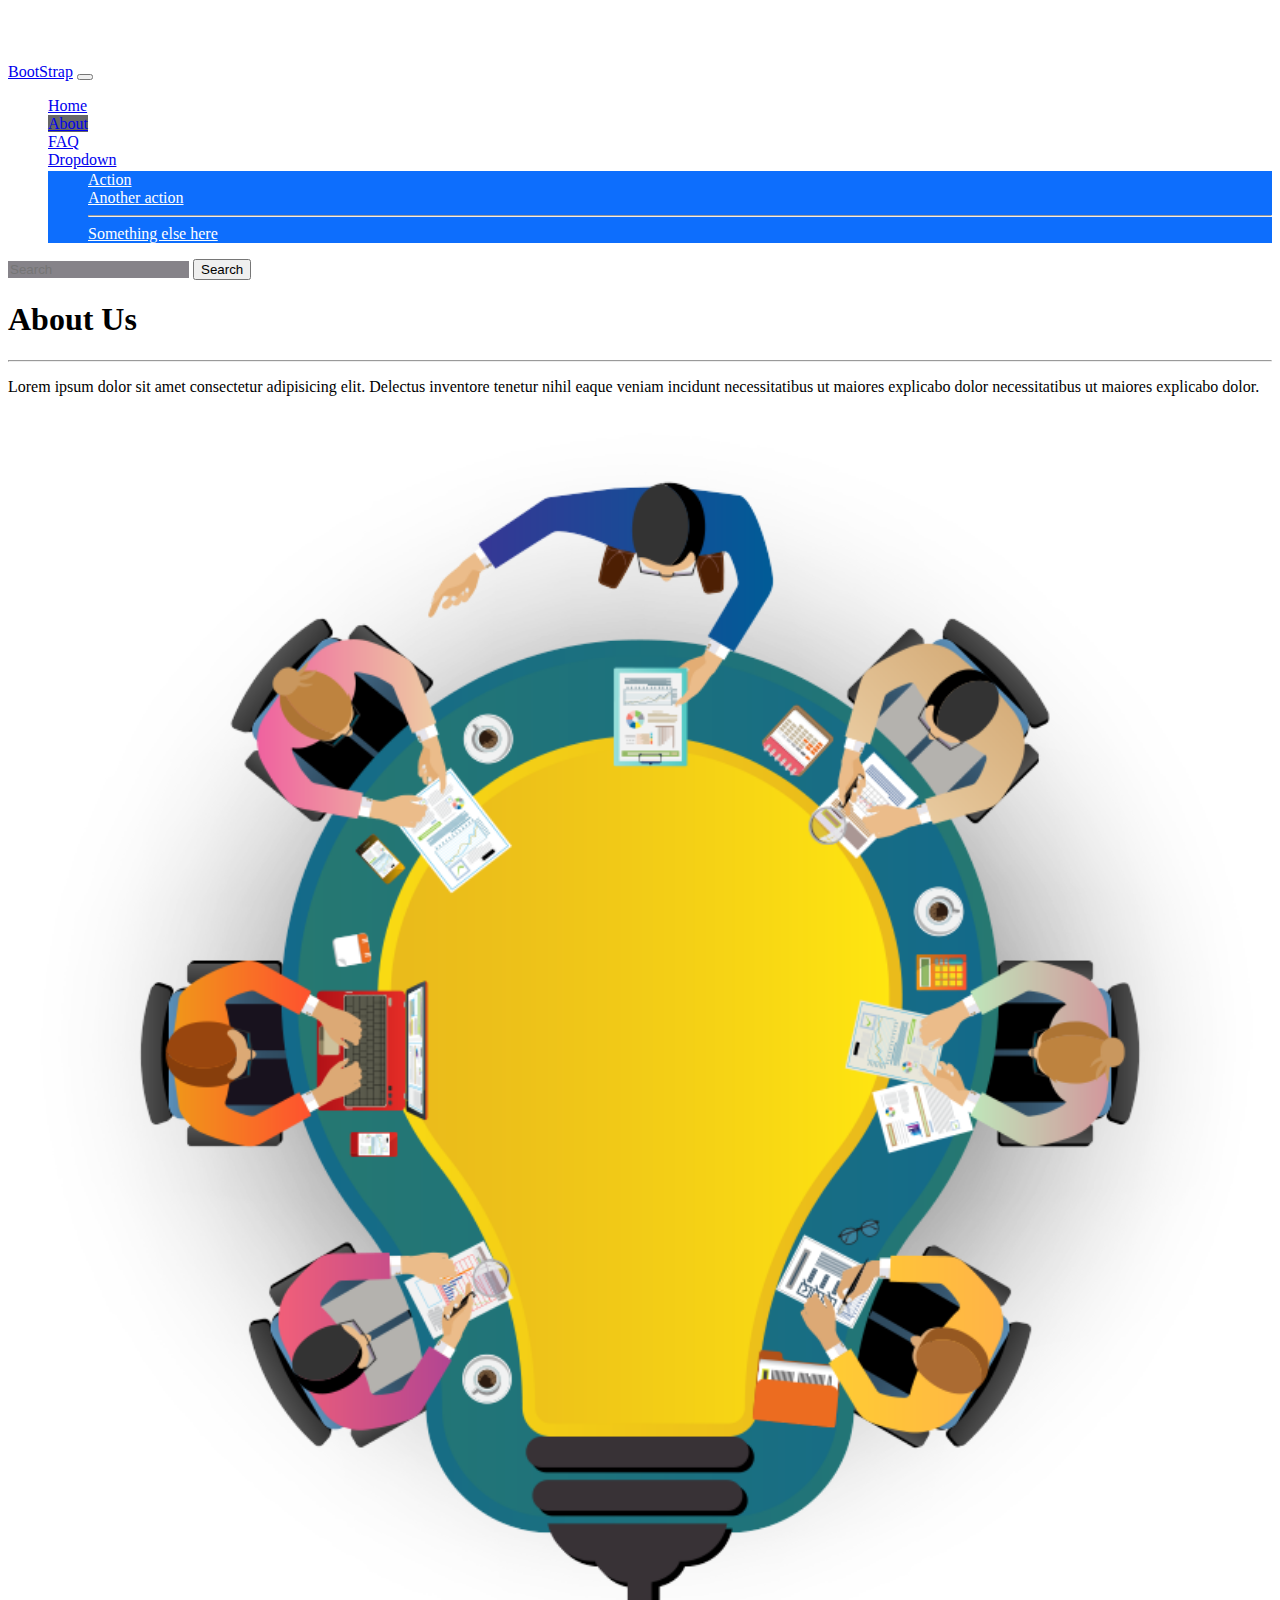
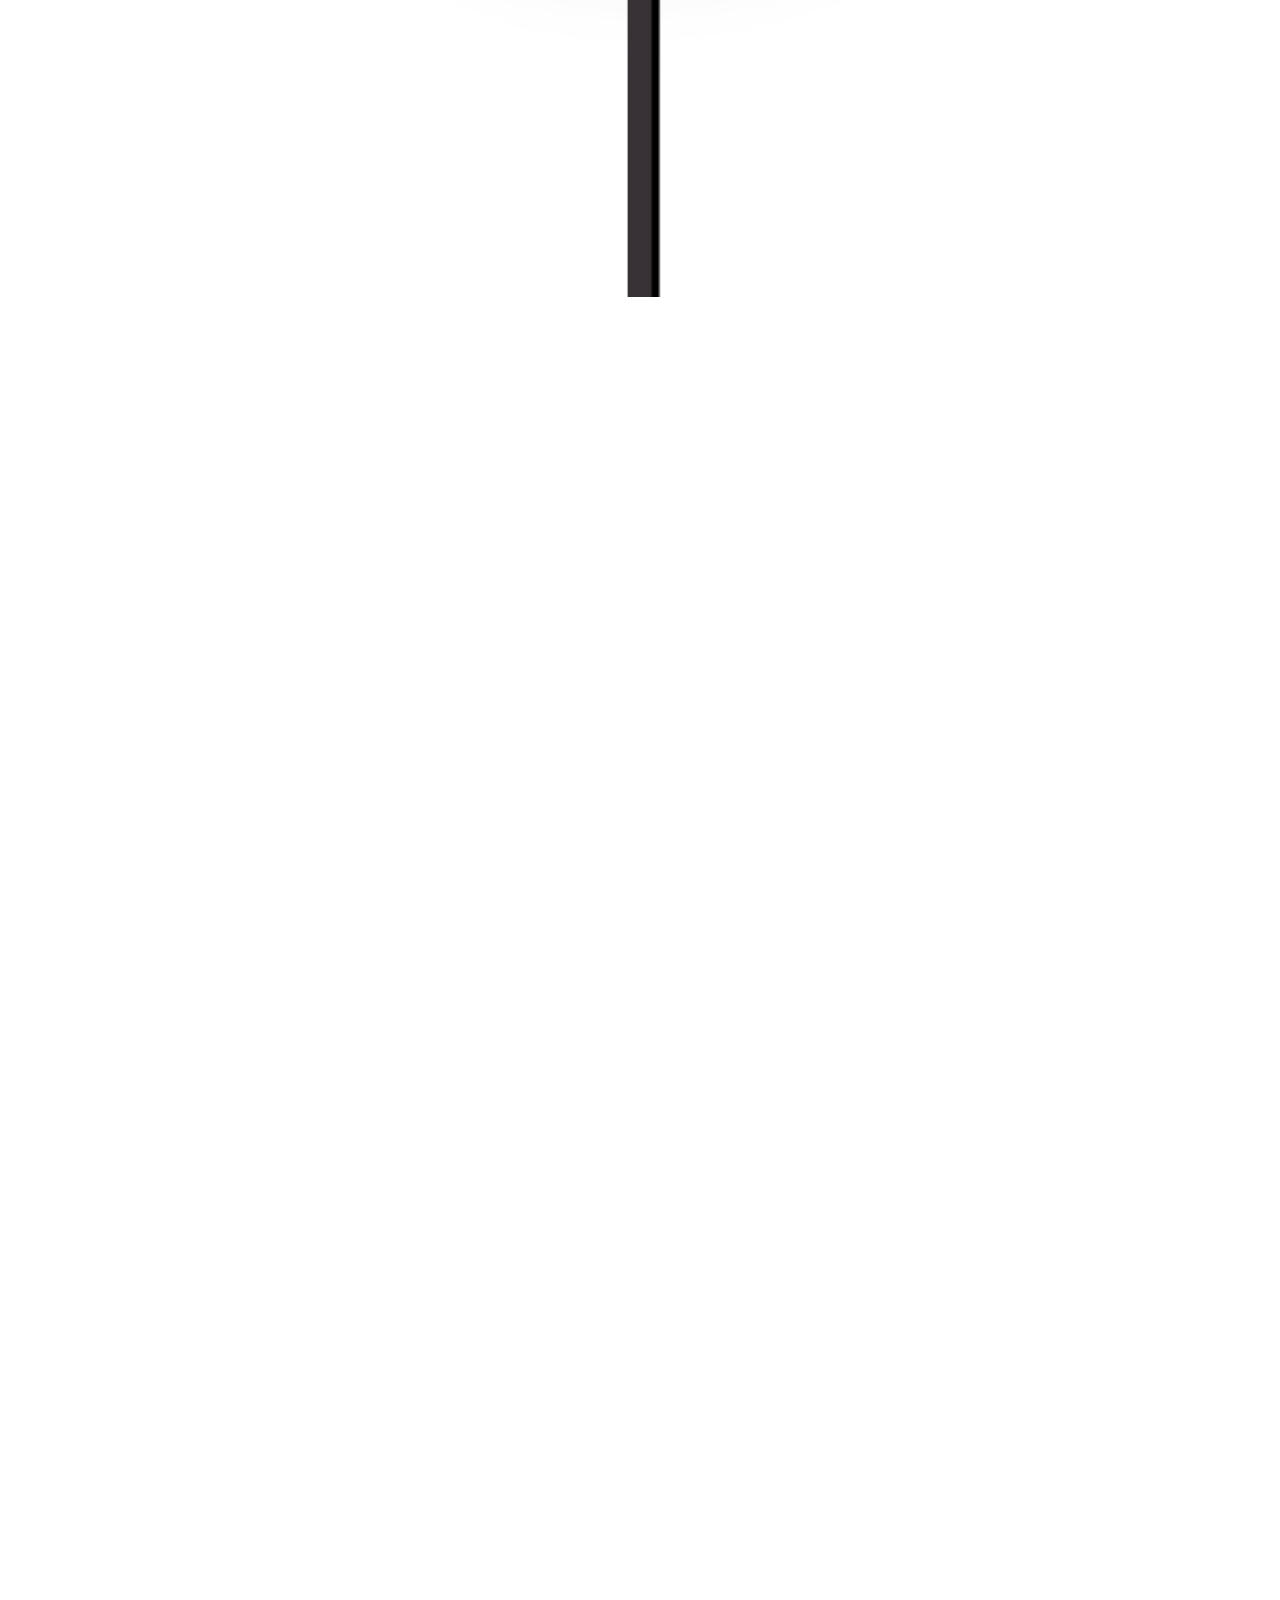
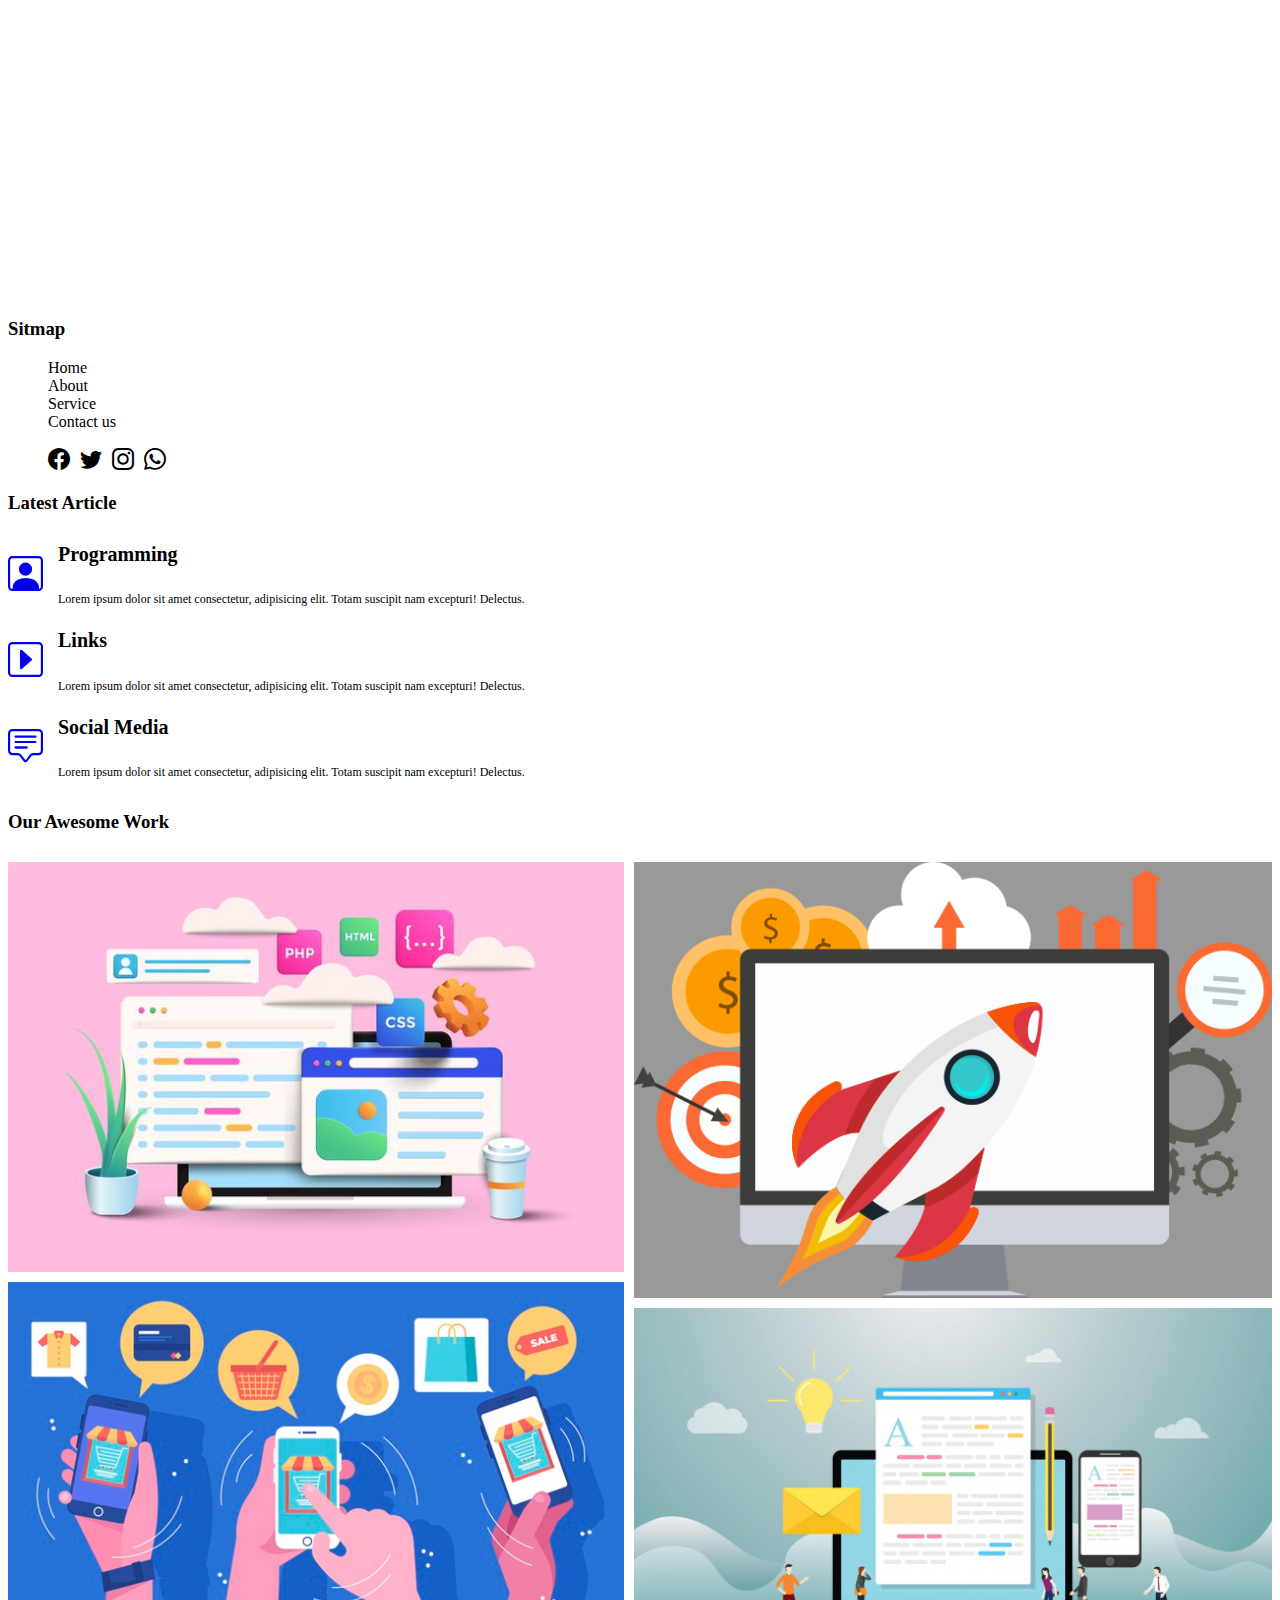
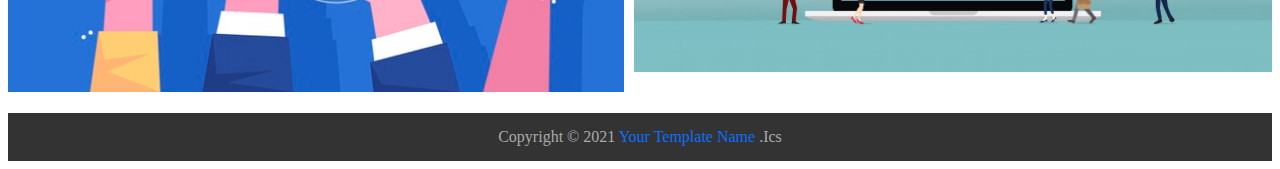
<file: about.html>
<!DOCTYPE html>
<html lang="en">

<head>
    <meta charset="UTF-8">
    <link href="https://cdn.jsdelivr.net/npm/bootstrap@5.0.1/dist/css/bootstrap.min.css" rel="stylesheet"
        integrity="sha384-+0n0xVW2eSR5OomGNYDnhzAbDsOXxcvSN1TPprVMTNDbiYZCxYbOOl7+AMvyTG2x" crossorigin="anonymous">
    <link rel="stylesheet" href="https://cdn.jsdelivr.net/npm/bootstrap-icons@1.5.0/font/bootstrap-icons.css">
    <meta http-equiv="X-UA-Compatible" content="IE=edge">
    <meta name="viewport" content="width=device-width, initial-scale=1.0">
    <link rel="stylesheet" href="style.css">
    <link rel="stylesheet" href="pages/about.css">
    <link rel="stylesheet" href="css/hover.css">
    <link rel="stylesheet" href="css/animate.css">
    <title>Document</title>

</head>

<body>


    <!-- Start NavBar -->
    <nav class="navbar navbar-dark bg-dark navbar-expand-lg fixed-top navbar-light bg-light">
        <div class="container">
            <a class="navbar-brand" href="#">BootStrap</a>
            <button class="navbar-toggler" type="button" data-bs-toggle="collapse"
                data-bs-target="#navbarSupportedContent" aria-controls="navbarSupportedContent" aria-expanded="false"
                aria-label="Toggle navigation">
                <span class="navbar-toggler-icon"></span>
            </button>
            <div class="collapse navbar-collapse" id="navbarSupportedContent">
                <ul class="navbar-nav me-auto ms-5 pb-lg-0">
                    <li class="nav-item">
                        <a class="nav-link" aria-current="page" href="index.html">Home</a>
                    </li>
                    <li class="nav-item">
                        <a class="nav-link active" href="about.html">About</a>
                    </li>
                    <li class="nav-item">
                        <a class="nav-link" href="FAQ.html">FAQ</a>
                    </li>
                    <li class="nav-item dropdown">
                        <a class="nav-link dropdown-toggle" href="#" id="navbarDropdown" role="button"
                            data-bs-toggle="dropdown" aria-expanded="false">
                            Dropdown
                        </a>
                        <ul class="dropdown-menu" aria-labelledby="navbarDropdown">
                            <li><a class="dropdown-item" href="#">Action</a></li>
                            <li><a class="dropdown-item" href="#">Another action</a></li>
                            <li>
                                <hr class="dropdown-divider">
                            </li>
                            <li><a class="dropdown-item" href="#">Something else here</a></li>
                        </ul>
                    </li>
                </ul>
                <form class="d-flex">
                    <input class="form-control me-2" type="search" placeholder="Search" aria-label="Search">
                    <button class="btn btn-outline-success" type="submit">Search</button>
                </form>
            </div>
        </div>
    </nav>


    <!-- End NavBar -->

    <!-- Start About -->
    <section class="about my-5 text-center wow slideInLeft" data-wow-offset="200">
        <div class="container">
            <h1>About Us</h1>
            <hr>
            <p class="lead">Lorem ipsum dolor sit amet consectetur adipisicing elit. Delectus inventore tenetur nihil
                eaque veniam incidunt necessitatibus ut maiores explicabo dolor necessitatibus ut maiores explicabo
                dolor.
            </p>
            <div class="row justify-content-center">
                <div class="col-6">
                    <img src="img/seo.png" alt="Img">
                </div>
            </div>
        </div>
    </section>
    <!-- End about -->

    <!-- Start Feature -->
    <section class="about-features text-center my-5">
        <div class="container">
            <div class="row align-items-center">
                <div class="col-md-4 wow slideInLeft" data-wow-offset="130">
                    <i class="bi bi-code"></i>
                    <h3 class="mb-3 fw-bold">We Love Code</h3>
                    <p>Lorem ipsum dolor sit, amet consectetur adipisicing elit. Iusto adipisci nemo Iusto adipisci
                        nemo amet consectetur adipisicing.
                    </p>
                </div>
                <div class="col-md-4 wow bounceInLeft" data-wow-offset="130">
                    <i class="bi bi-camera"></i>
                    <h3 class="mb-3 fw-bold">We Love Design</h3>
                    <p>Lorem ipsum dolor sit, amet consectetur adipisicing elit. Iusto adipisci nemo Iusto adipisci
                        nemo amet consectetur adipisicing.
                    </p>
                </div>
                <div class="col-md-4 wow bounceInRight" data-wow-offset="130">
                    <i class="bi bi-clock"></i>
                    <h3 class="mb-3 fw-bold">We Are Social</h3>
                    <p>Lorem ipsum dolor sit, amet consectetur adipisicing elit. Iusto adipisci nemo Iusto adipisci
                        nemo amet consectetur adipisicing.
                    </p>
                </div>
            </div>
        </div>
    </section>
    <!-- End Feature -->

    <!-- Start CEO -->
    <section class="about-ceo">
        <div class="container">
            <div class="row align-items-center  mb-5">
                <div class="col-md-3  mb-5 wow bounceInLeft" data-wow-offset="100">
                    <img src="img/hero.png" alt="Img">
                </div>
                <div class="col-md-8 wow bounceInRight" data-wow-offset="100">
                    <h2>We Are Happy to Help</h2>
                    <p class="lead">Lorem ipsum dolor sit amet, consectetur adipisicing elit. Neque asperiores
                        recusandae odit ex
                        soluta facilis minus, eum tenetur iure iste is minus, eum tenetur iure iste.
                    </p>
                    <a href="#" class="btn btn-primary hvr-grow">Contact Us</a>
                </div>
            </div>
        </div>
    </section>
    <!-- End CEO -->

    <!-- Start Footer -->
    <section class="footer bg-dark text-white">
        <div class="container">
            <div class="row pt-5 gb-5">
                <div class="col-lg-4 col-md-6">
                    <h3 class="text-primary">Sitmap</h3>
                    <div class="flex">
                        <ul>
                            <li>Home</li>
                            <li>About</li>
                            <li>Service</li>
                            <li>Contact us</li>
                        </ul>
                        <ul class="socail-list">
                            <li><i class="bi bi-facebook"></i></li>
                            <li><i class="bi bi-twitter"></i></li>
                            <li><i class="bi bi-instagram"></i></li>
                            <li><i class="bi bi-whatsapp"></i></li>
                        </ul>
                    </div>
                </div>
                <div class="col-lg-4 col-md-6">
                    <h3 class="text-primary">Latest Article</h3>
                    <div class="media">
                        <a href="#" class="pull-left">
                            <i class="bi bi-person-square hvr-pop"></i>
                        </a>
                        <div class="media-body">
                            <h4 class="media-heading">
                                Programming
                            </h4>
                            <p> Lorem ipsum dolor sit amet consectetur, adipisicing elit. Totam suscipit nam excepturi!
                                Delectus.
                            </p>
                        </div>
                    </div>
                    <div class="media">
                        <a href="#" class="pull-left">
                            <i class="bi bi-caret-right-square hvr-pop"></i>
                        </a>
                        <div class="media-body">
                            <h4 class="media-heading">
                                Links
                            </h4>
                            <p> Lorem ipsum dolor sit amet consectetur, adipisicing elit. Totam suscipit nam excepturi!
                                Delectus.
                            </p>
                        </div>
                    </div>
                    <div class="media">
                        <a href="#" class="pull-left">
                            <i class="bi bi-chat-square-text hvr-pop"></i>
                        </a>
                        <div class="media-body">
                            <h4 class="media-heading">
                                Social Media
                            </h4>
                            <p> Lorem ipsum dolor sit amet consectetur, adipisicing elit. Totam suscipit nam excepturi!
                                Delectus.
                            </p>
                        </div>
                    </div>
                </div>
                <div class="col-lg-4">
                    <h3 class="text-primary">Our Awesome Work</h3>
                    <div class="last-imgs">
                        <div>
                            <img class="img-thumbnail hvr-grow" src="img/port-img2.jpg" alt="Img">
                            <img class="img-thumbnail hvr-grow" src="img/port-img3.jpg" alt="Img">
                        </div>
                        <div>
                            <img class="img-thumbnail hvr-grow" src="img/home-img.png" alt="Img">
                            <img class="img-thumbnail hvr-grow" src="img/port-img4.jpg" alt="Img">
                        </div>
                    </div>
                </div>
            </div>
        </div>
        <div class="copyright">
            Copyright &copy; 2021 <span>Your Template Name </span>.Ics
        </div>
    </section>
    <!-- End Footer -->


    <script src="https://cdn.jsdelivr.net/npm/bootstrap@5.0.1/dist/js/bootstrap.bundle.min.js"
        integrity="sha384-gtEjrD/SeCtmISkJkNUaaKMoLD0//ElJ19smozuHV6z3Iehds+3Ulb9Bn9Plx0x4" crossorigin="anonymous">
        </script>
    <script src="js/wow.min.js"></script>
    <script>new WOW().init();</script>


</body>

</html>
</file>
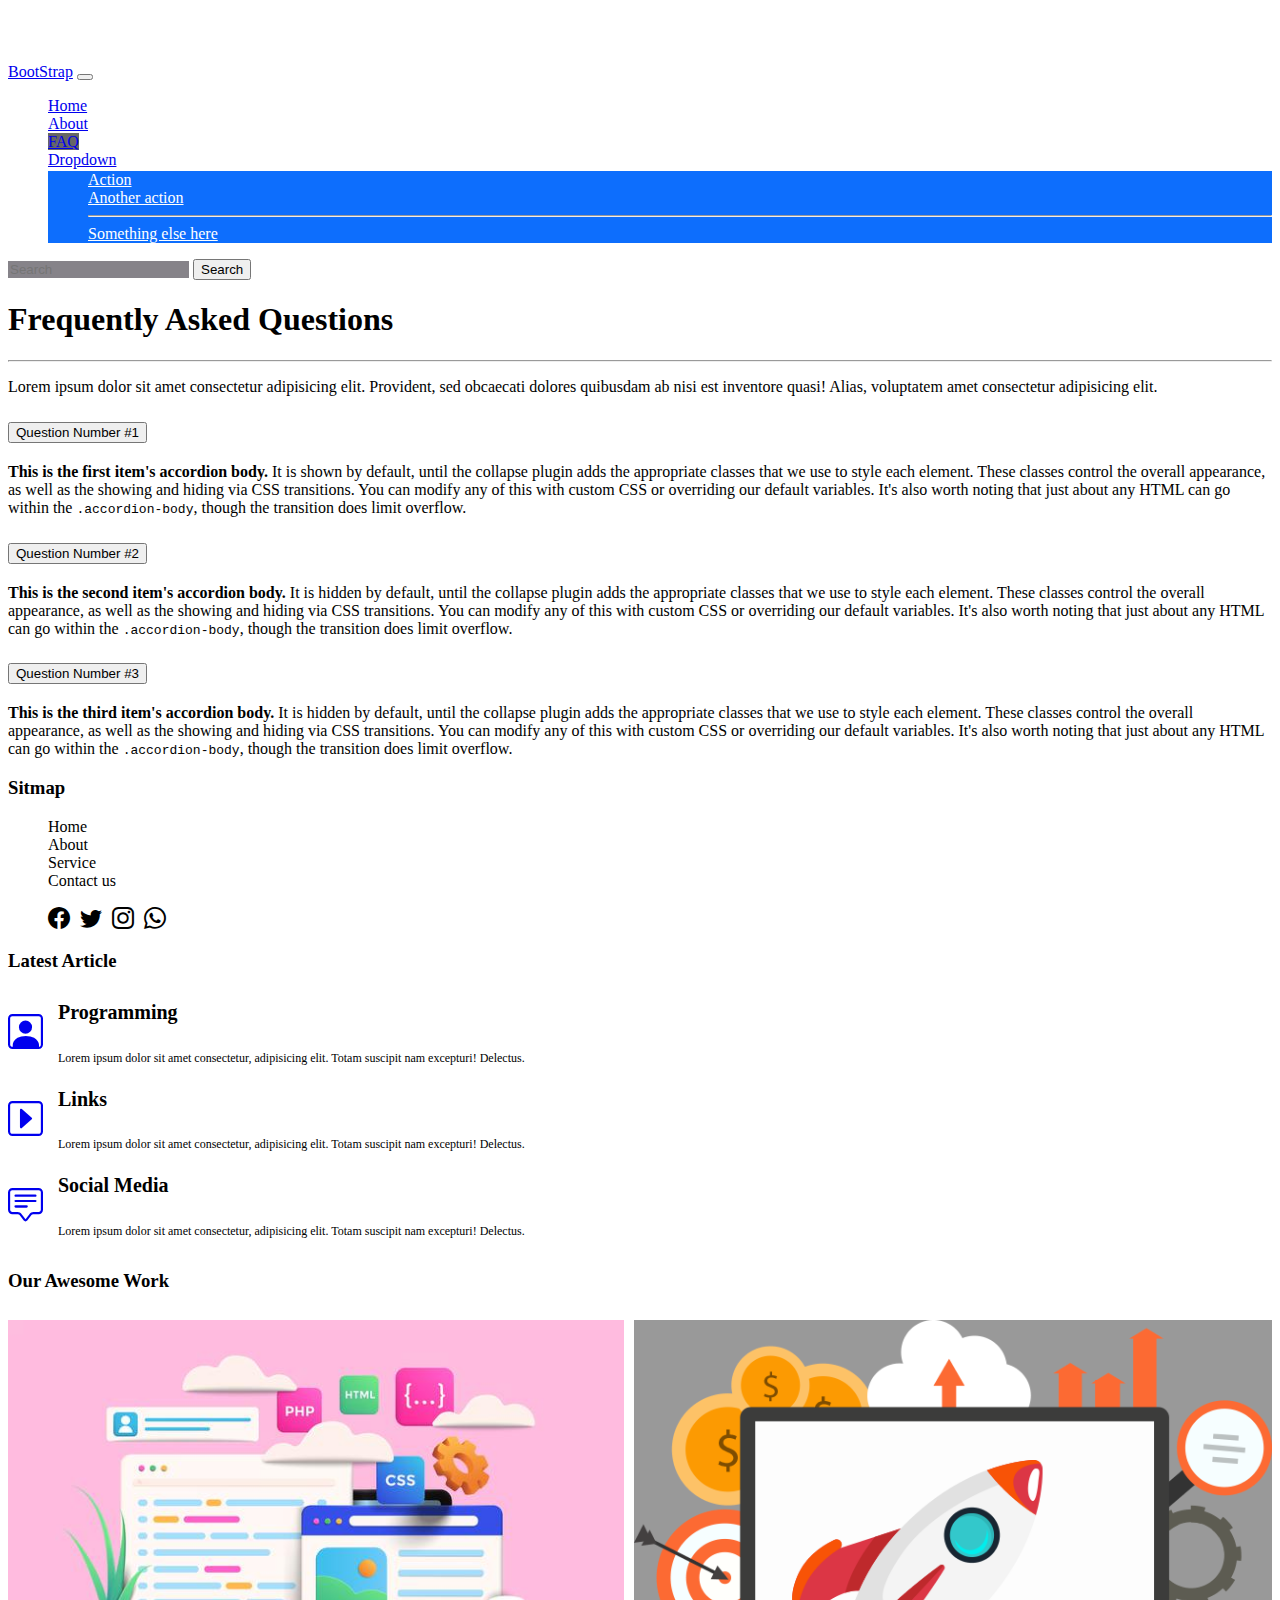
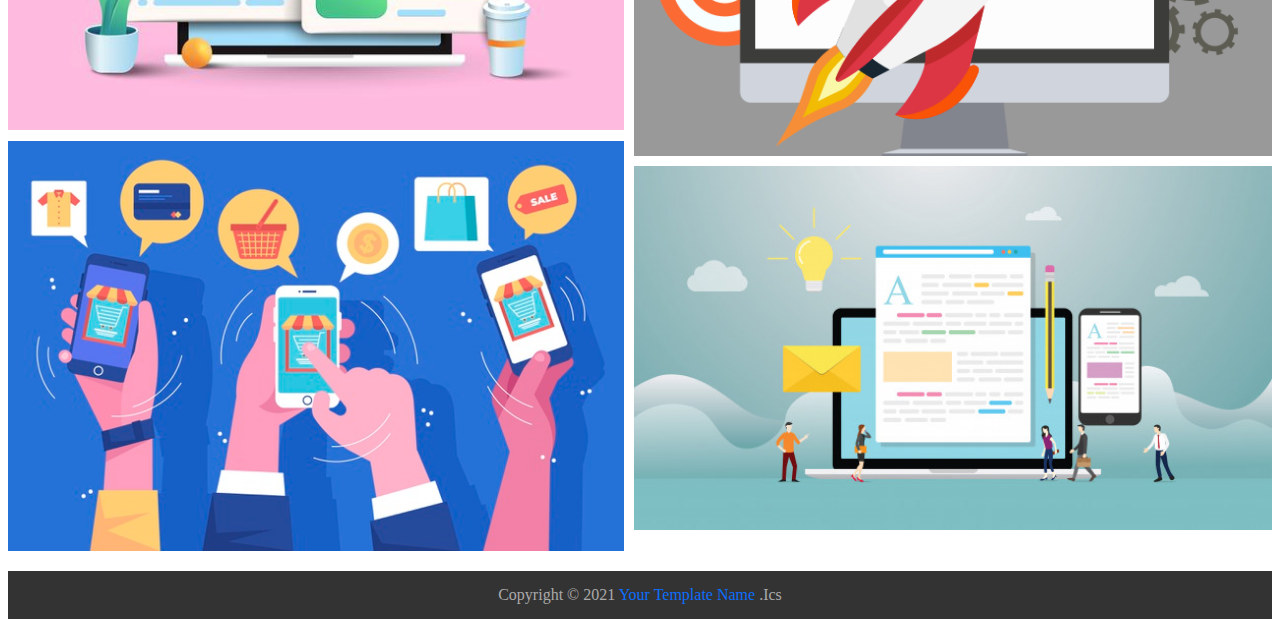
<file: FAQ.html>
<!DOCTYPE html>
<html lang="en">

<head>
    <meta charset="UTF-8">
    <link href="https://cdn.jsdelivr.net/npm/bootstrap@5.0.1/dist/css/bootstrap.min.css" rel="stylesheet"
        integrity="sha384-+0n0xVW2eSR5OomGNYDnhzAbDsOXxcvSN1TPprVMTNDbiYZCxYbOOl7+AMvyTG2x" crossorigin="anonymous">
    <link rel="stylesheet" href="https://cdn.jsdelivr.net/npm/bootstrap-icons@1.5.0/font/bootstrap-icons.css">
    <meta http-equiv="X-UA-Compatible" content="IE=edge">
    <meta name="viewport" content="width=device-width, initial-scale=1.0">
    <link rel="stylesheet" href="style.css">
    <link rel="stylesheet" href="css/hover.css">
    <link rel="stylesheet" href="css/animate.css">
    <title>Document</title>

</head>

<body>

    <!-- Start Navbar -->

    <nav class="navbar navbar-dark bg-dark navbar-expand-lg fixed-top navbar-light bg-light">
        <div class="container">
            <a class="navbar-brand" href="#">BootStrap</a>
            <button class="navbar-toggler" type="button" data-bs-toggle="collapse"
                data-bs-target="#navbarSupportedContent" aria-controls="navbarSupportedContent" aria-expanded="false"
                aria-label="Toggle navigation">
                <span class="navbar-toggler-icon"></span>
            </button>
            <div class="collapse navbar-collapse" id="navbarSupportedContent">
                <ul class="navbar-nav me-auto ms-5 mb-lg-0">
                    <li class="nav-item">
                        <a class="nav-link " aria-current="page" href="index.html" target="_blank">Home</a>
                    </li>
                    <li class="nav-item">
                        <a class="nav-link" href="about.html" target="_blank">About</a>
                    </li>
                    <li class="nav-item">
                        <a class="nav-link active" target="_blank" href="FAQ.html">FAQ</a>
                    </li>
                    <li class="nav-item dropdown">
                        <a class="nav-link dropdown-toggle" href="#" id="navbarDropdown" role="button"
                            data-bs-toggle="dropdown" aria-expanded="false">
                            Dropdown
                        </a>
                        <ul class="dropdown-menu" aria-labelledby="navbarDropdown">
                            <li><a class="dropdown-item" href="#">Action</a></li>
                            <li><a class="dropdown-item" href="#">Another action</a></li>
                            <li>
                                <hr class="dropdown-divider">
                            </li>
                            <li><a class="dropdown-item" href="#">Something else here</a></li>
                        </ul>
                    </li>
                </ul>
                <form class="d-flex">
                    <input class="form-control me-2" type="search" placeholder="Search" aria-label="Search">
                    <button class="btn btn-outline-primary" type="submit">Search</button>
                </form>
            </div>
        </div>
    </nav>

    <!-- End Navbar -->

    <!-- Start FAQ -->
    <section class="faq text-center">
        <div class="container mt-5">
            <h1>Frequently Asked Questions</h1>
            <hr>
            <p class="lead">Lorem ipsum dolor sit amet consectetur adipisicing elit. Provident, sed obcaecati dolores
                quibusdam ab
                nisi est inventore quasi! Alias, voluptatem amet consectetur adipisicing elit.
            </p>
        </div>
    </section>
    <!-- End FAQ -->

    <!-- Start Acocordion -->
    <div class="accordion" id="accordionExample">
        <div class="container my-5 wow slideInLeft">
            <div class="accordion-item">
                <h2 class="accordion-header" id="headingOne">
                    <button class="accordion-button" type="button" data-bs-toggle="collapse"
                        data-bs-target="#collapseOne" aria-expanded="true" aria-controls="collapseOne">
                        Question Number #1
                    </button>
                </h2>
                <div id="collapseOne" class="accordion-collapse collapse show" aria-labelledby="headingOne"
                    data-bs-parent="#accordionExample">
                    <div class="accordion-body">
                        <strong>This is the first item's accordion body.</strong> It is shown by default, until the
                        collapse
                        plugin adds the appropriate classes that we use to style each element. These classes control the
                        overall appearance, as well as the showing and hiding via CSS transitions. You can modify any of
                        this with custom CSS or overriding our default variables. It's also worth noting that just about
                        any
                        HTML can go within the <code>.accordion-body</code>, though the transition does limit overflow.
                    </div>
                </div>
            </div>
            <div class="accordion-item">
                <h2 class="accordion-header" id="headingTwo">
                    <button class="accordion-button collapsed" type="button" data-bs-toggle="collapse"
                        data-bs-target="#collapseTwo" aria-expanded="false" aria-controls="collapseTwo">
                        Question Number #2
                    </button>
                </h2>
                <div id="collapseTwo" class="accordion-collapse collapse" aria-labelledby="headingTwo"
                    data-bs-parent="#accordionExample">
                    <div class="accordion-body">
                        <strong>This is the second item's accordion body.</strong> It is hidden by default, until the
                        collapse plugin adds the appropriate classes that we use to style each element. These classes
                        control the overall appearance, as well as the showing and hiding via CSS transitions. You can
                        modify any of this with custom CSS or overriding our default variables. It's also worth noting
                        that
                        just about any HTML can go within the <code>.accordion-body</code>, though the transition does
                        limit
                        overflow.
                    </div>
                </div>
            </div>
            <div class="accordion-item">
                <h2 class="accordion-header" id="headingThree">
                    <button class="accordion-button collapsed" type="button" data-bs-toggle="collapse"
                        data-bs-target="#collapseThree" aria-expanded="false" aria-controls="collapseThree">
                        Question Number #3
                    </button>
                </h2>
                <div id="collapseThree" class="accordion-collapse collapse" aria-labelledby="headingThree"
                    data-bs-parent="#accordionExample">
                    <div class="accordion-body">
                        <strong>This is the third item's accordion body.</strong> It is hidden by default, until the
                        collapse plugin adds the appropriate classes that we use to style each element. These classes
                        control the overall appearance, as well as the showing and hiding via CSS transitions. You can
                        modify any of this with custom CSS or overriding our default variables. It's also worth noting
                        that
                        just about any HTML can go within the <code>.accordion-body</code>, though the transition does
                        limit
                        overflow.
                    </div>
                </div>
            </div>
        </div>
    </div>
    <!-- End Acocordion -->

    <!-- Start Footer -->
    <section class="footer bg-dark text-white">
        <div class="container">
            <div class="row pt-5 gb-5">
                <div class="col-lg-4 col-md-6">
                    <h3 class="text-primary">Sitmap</h3>
                    <div class="flex">
                        <ul>
                            <li>Home</li>
                            <li>About</li>
                            <li>Service</li>
                            <li>Contact us</li>
                        </ul>
                        <ul class="socail-list">
                            <li><i class="bi bi-facebook"></i></li>
                            <li><i class="bi bi-twitter"></i></li>
                            <li><i class="bi bi-instagram"></i></li>
                            <li><i class="bi bi-whatsapp"></i></li>
                        </ul>
                    </div>
                </div>
                <div class="col-lg-4 col-md-6">
                    <h3 class="text-primary">Latest Article</h3>
                    <div class="media">
                        <a href="#" class="pull-left">
                            <i class="bi bi-person-square hvr-pop"></i>
                        </a>
                        <div class="media-body">
                            <h4 class="media-heading">
                                Programming
                            </h4>
                            <p> Lorem ipsum dolor sit amet consectetur, adipisicing elit. Totam suscipit nam excepturi!
                                Delectus.
                            </p>
                        </div>
                    </div>
                    <div class="media">
                        <a href="#" class="pull-left">
                            <i class="bi bi-caret-right-square hvr-pop"></i>
                        </a>
                        <div class="media-body">
                            <h4 class="media-heading">
                                Links
                            </h4>
                            <p> Lorem ipsum dolor sit amet consectetur, adipisicing elit. Totam suscipit nam excepturi!
                                Delectus.
                            </p>
                        </div>
                    </div>
                    <div class="media">
                        <a href="#" class="pull-left">
                            <i class="bi bi-chat-square-text hvr-pop"></i>
                        </a>
                        <div class="media-body">
                            <h4 class="media-heading">
                                Social Media
                            </h4>
                            <p> Lorem ipsum dolor sit amet consectetur, adipisicing elit. Totam suscipit nam excepturi!
                                Delectus.
                            </p>
                        </div>
                    </div>
                </div>
                <div class="col-lg-4">
                    <h3 class="text-primary">Our Awesome Work</h3>
                    <div class="last-imgs">
                        <div>
                            <img class="img-thumbnail hvr-grow" src="img/port-img2.jpg" alt="Img">
                            <img class="img-thumbnail hvr-grow" src="img/port-img3.jpg" alt="Img">
                        </div>
                        <div>
                            <img class="img-thumbnail hvr-grow" src="img/home-img.png" alt="Img">
                            <img class="img-thumbnail hvr-grow" src="img/port-img4.jpg" alt="Img">
                        </div>
                    </div>
                </div>
            </div>
        </div>
        <div class="copyright">
            Copyright &copy; 2021 <span>Your Template Name </span>.Ics
        </div>

    </section>
    <!-- End Footer -->


    <script src="https://cdn.jsdelivr.net/npm/bootstrap@5.0.1/dist/js/bootstrap.bundle.min.js"
        integrity="sha384-gtEjrD/SeCtmISkJkNUaaKMoLD0//ElJ19smozuHV6z3Iehds+3Ulb9Bn9Plx0x4" crossorigin="anonymous">
        </script>
    <script src="js/wow.min.js"></script>
    <script>new WOW().init();</script>


</body>

</html>
</file>
<file: style.css>
* {
  list-style: none;
}
.wa {
  background: rgb(123, 70, 167);
  color: #fff;
  padding: 20px;
  text-transform: uppercase;
  margin-bottom: 10px;
  text-align: center;
}
html::-webkit-scrollbar {
  width: 12px;
}
html::-webkit-scrollbar-thumb {
  background-color: #0d6efd;
  border-radius: 20px;
}
body {
  padding-top: 55px;
}
.navbar-dark .navbar-nav .nav-link.active:hover,
.navbar-dark .navbar-nav .show > .nav-link,
.navbar-dark .navbar-nav .nav-link:hover {
  color: #0d6efd;
}
.active {
  background-color: #666;
}
.navbar-expand-lg .navbar-nav .dropdown-menu {
  background: #0d6efd;
  border-top: 2px solid #fff;
}
.dropdown-item {
  color: #fff;
  transition: 0.5s;
}
.dropdown-item:hover {
  padding-left: 20px;
}
.carousel-item {
  width: 100%;
}
.carousel-item img {
  width: 100%;
}
.carousel-caption {
  bottom: 90px;
  background: rgba(3, 3, 3, 0.3);
}
@media (max-width: 767px) {
  .carousel-caption {
    display: none;
  }
}
i {
  font-size: 35px;
}
.price-box {
  background: #fff;
  transition: 0.5s linear;
}
.price-box:hover {
  transform: scale(0.9);
}
.price-box h2 {
  margin: 5px 0 15px;
}
.price-box p {
  color: #666;
  font-size: 35px;
  width: 100px;
  height: 100px;
  margin: 20px auto;
  border-radius: 50%;
  background: #f3f3f3;
  line-height: 95px;
  transition: 0.4s;
}
.price-box:hover p {
  transform: rotate(360deg);
  font-weight: bold;
  line-height: 110px;
}
.price-box:hover .one {
  color: #0d6efd;
  border: 1px solid #0d6efd;
}
.price-box:hover .two {
  color: #dc3545;
  border: 1px solid #dc3545;
}

.price-box:hover .three {
  color: #ffc107;
  border: 1px solid #ffc107;
}

.price-box:hover .four {
  color: #0dcaf0;
  border: 1px solid #0dcaf0;
}
.price-box ul {
  line-height: 250%;
  font-size: 18px;
}
.price-box a {
  margin-bottom: 5px;
  display: block;
}
.our-team {
  background-image: url(img/stats.png);
  background-attachment: fixed;
  min-height: 600px;
  background-size: cover;
}
.our-team .team {
  background-color: rgba(2, 2, 2, 0.6);
  min-height: 600px;
  color: #fff;
}
.our-team .team .person img {
  border-radius: 50%;
  width: 60%;
}
.our-team .team .person .socail-media i {
  display: inline-block;
  font-size: 20px;
  margin-left: 12px;
  cursor: pointer;
  transition: 0.5s;
}
.our-team .team .person .socail-media i:hover {
  transform: rotate(360deg);
}
.our-team .team .person .socail-media i[class="bi bi-facebook"]:hover {
  color: #0d6efd;
}
.our-team .team .person .socail-media i[class="bi bi-twitter"]:hover {
  color: #0dcaf0;
}
.our-team .team .person .socail-media i[class="bi bi-instagram"]:hover {
  color: #f05;
}
.our-team .team .person .socail-media i[class="bi bi-whatsapp"]:hover {
  color: rgb(43, 202, 43);
}
.subscribe h1 {
  color: #888;
  letter-spacing: 2px;
}
i[class="bi bi-pencil"] {
  font-size: 18px;
  margin-right: 10px;
}
.servy {
  background-image: url(img/subscribe.jpg);
  background-position: center;
  background-attachment: fixed;
  min-height: 300px;
  background-size: cover;
  position: relative;
}
.servy::before {
  content: "";
  position: absolute;
  top: 0;
  left: 0;
  width: 100%;
  height: 100%;
  background: rgba(3, 3, 3, 0.3);
}
.servy .data {
  position: relative;
  color: #fff;
}
.servy .data .row .stats {
  transition: 0.5s;
  display: block;
}
.servy .data .row .stats i {
  transition: 0.5s;
  display: block;
}
.servy .data .row .stats:hover i {
  transform: rotate(360deg);
}
.servy .data .row .stats:hover i[class="bi bi-person-circle"] {
  color: #0d6efd;
}
.servy .data .row .stats:hover i[class="bi bi-chat-text"] {
  color: #dc3545;
}
.servy .data .row .stats:hover i[class="bi bi-briefcase"] {
  color: #ffc107;
}
.servy .data .row .stats:hover i[class="bi bi-cpu"] {
  color: #0d6efd;
}
.progress {
  height: 2rem;
}
.contact-us {
  background-image: url(img/subscribe.jpg);
  background-position: top;
  background-attachment: fixed;
  min-height: 300px;
  background-size: cover;
  color: #fff;
  position: relative;
}
.contact-us::before {
  content: "";
  position: absolute;
  left: 0;
  top: 0;
  width: 100%;
  height: 100%;
  background: rgba(3, 3, 3, 0.3);
}
.contact-us .container {
  position: relative;
}
.contact-us .container i {
  font-size: 60px;
}
textarea[placeholder="Your Message"] {
  height: 92px;
}
button[class="btn btn-primary btn-lg"] {
  width: 100%;
}
.btn-group-lg > .btn,
.btn-lg {
  padding: 3px;
}
.form-control {
  background-color: rgba(82, 78, 87, 0.7);
  color: #fff;
  border: none;
}
.client .row img {
  width: 60%;
}
@media (max-width: 767px) {
  .client .row img {
    width: 30%;
  }
}
.footer .flex .row {
  display: flex;
  flex-direction: column;
}
@media (max-width: 991px) {
  .footer .flex {
    justify-content: center;
  }
}
@media (max-width: 767px) {
  .footer .flex {
    flex-direction: row;
  }
  .footer .flex .socail-list {
    flex-direction: row;
  }
}
.footer .socail-list {
  display: flex;
}
.footer .socail-list li {
  padding-right: 10px;
}
.footer .socail-list li i {
  font-size: 22px;
  display: inline-block;
  cursor: pointer;
  transition: 0.5s;
}
.footer .socail-list li i:hover {
  transform: rotate(360deg);
}
.footer .socail-list li i[class="bi bi-facebook"]:hover {
  color: #0d6efd;
}
.footer .socail-list li i[class="bi bi-twitter"]:hover {
  color: #0dcaf0;
}
.footer .socail-list li i[class="bi bi-instagram"]:hover {
  color: #f05;
}
.footer .socail-list li i[class="bi bi-whatsapp"]:hover {
  color: rgb(43, 202, 43);
}
.footer .media {
  display: flex;
  align-items: center;
}
.footer .media i {
  margin-right: 15px;
}
.footer .media .media-body .media-heading {
  font-size: 20px;
  margin-top: 10px;
}
.footer .media .media-body p {
  font-size: 12px;
}
img {
  width: 100%;
}
.img-thumbnail {
  background-color: rgba(0, 0, 0, 0.4);
}
.last-imgs {
  display: flex;
  gap: 10px;
}
.last-imgs img {
  margin-top: 10px;
}
@media (max-width: 991px) {
  .last-imgs {
    flex-direction: column;
  }
  .last-imgs img {
    margin-bottom: 10px;
    margin-top: 40px;
  }
}
.copyright {
  background-color: #333;
  color: #aaa;
  padding: 15px 0;
  margin-top: 20px;
  text-align: center;
}
.copyright span {
  color: #0d6efd;
}
.scroll-top {
  position: fixed;
  bottom: 10px;
  right: -200px;
  z-index: 9999;
}
.scroll-top img {
  width: 14%;
}
</file>
<file: pages/about.css>
.about-ceo img {
  width: 85%;
}
@media (max-width: 767px) {
  .about-ceo .row {
    text-align: center;
  }
}
</file>
